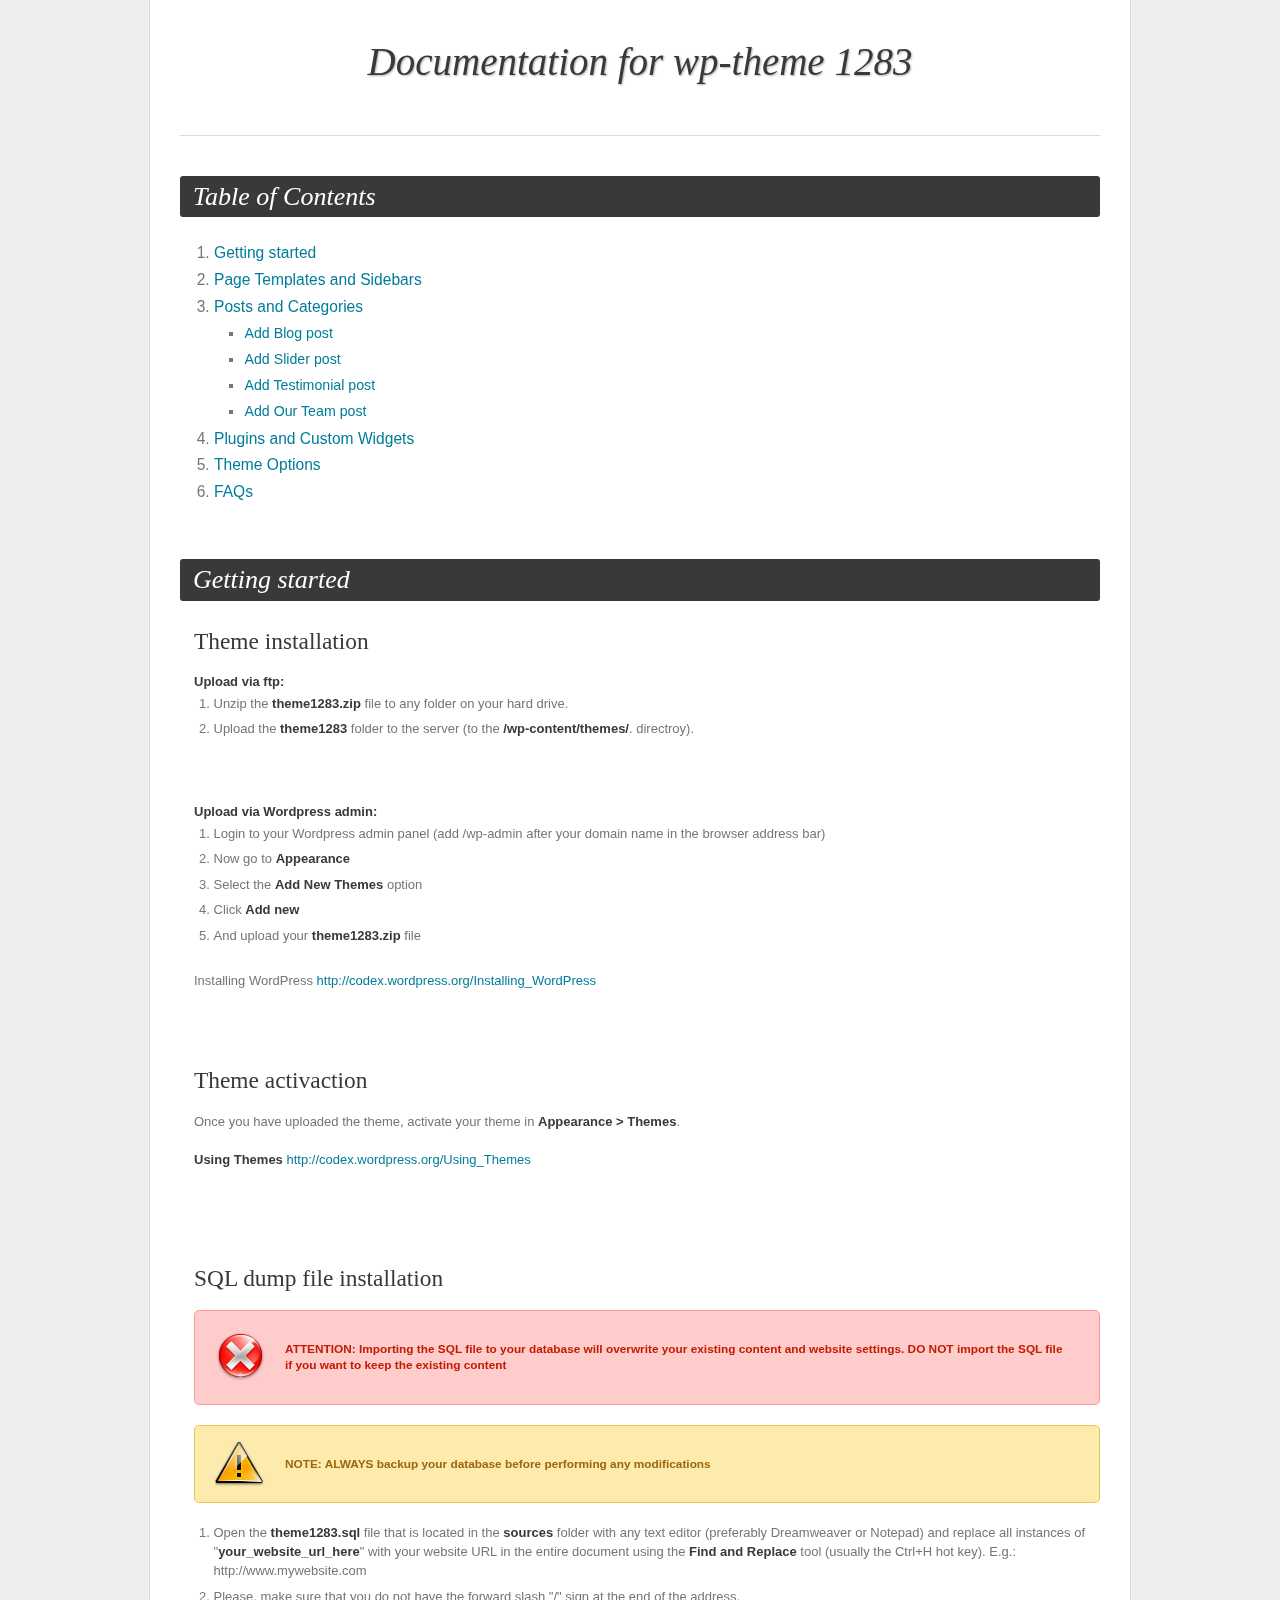
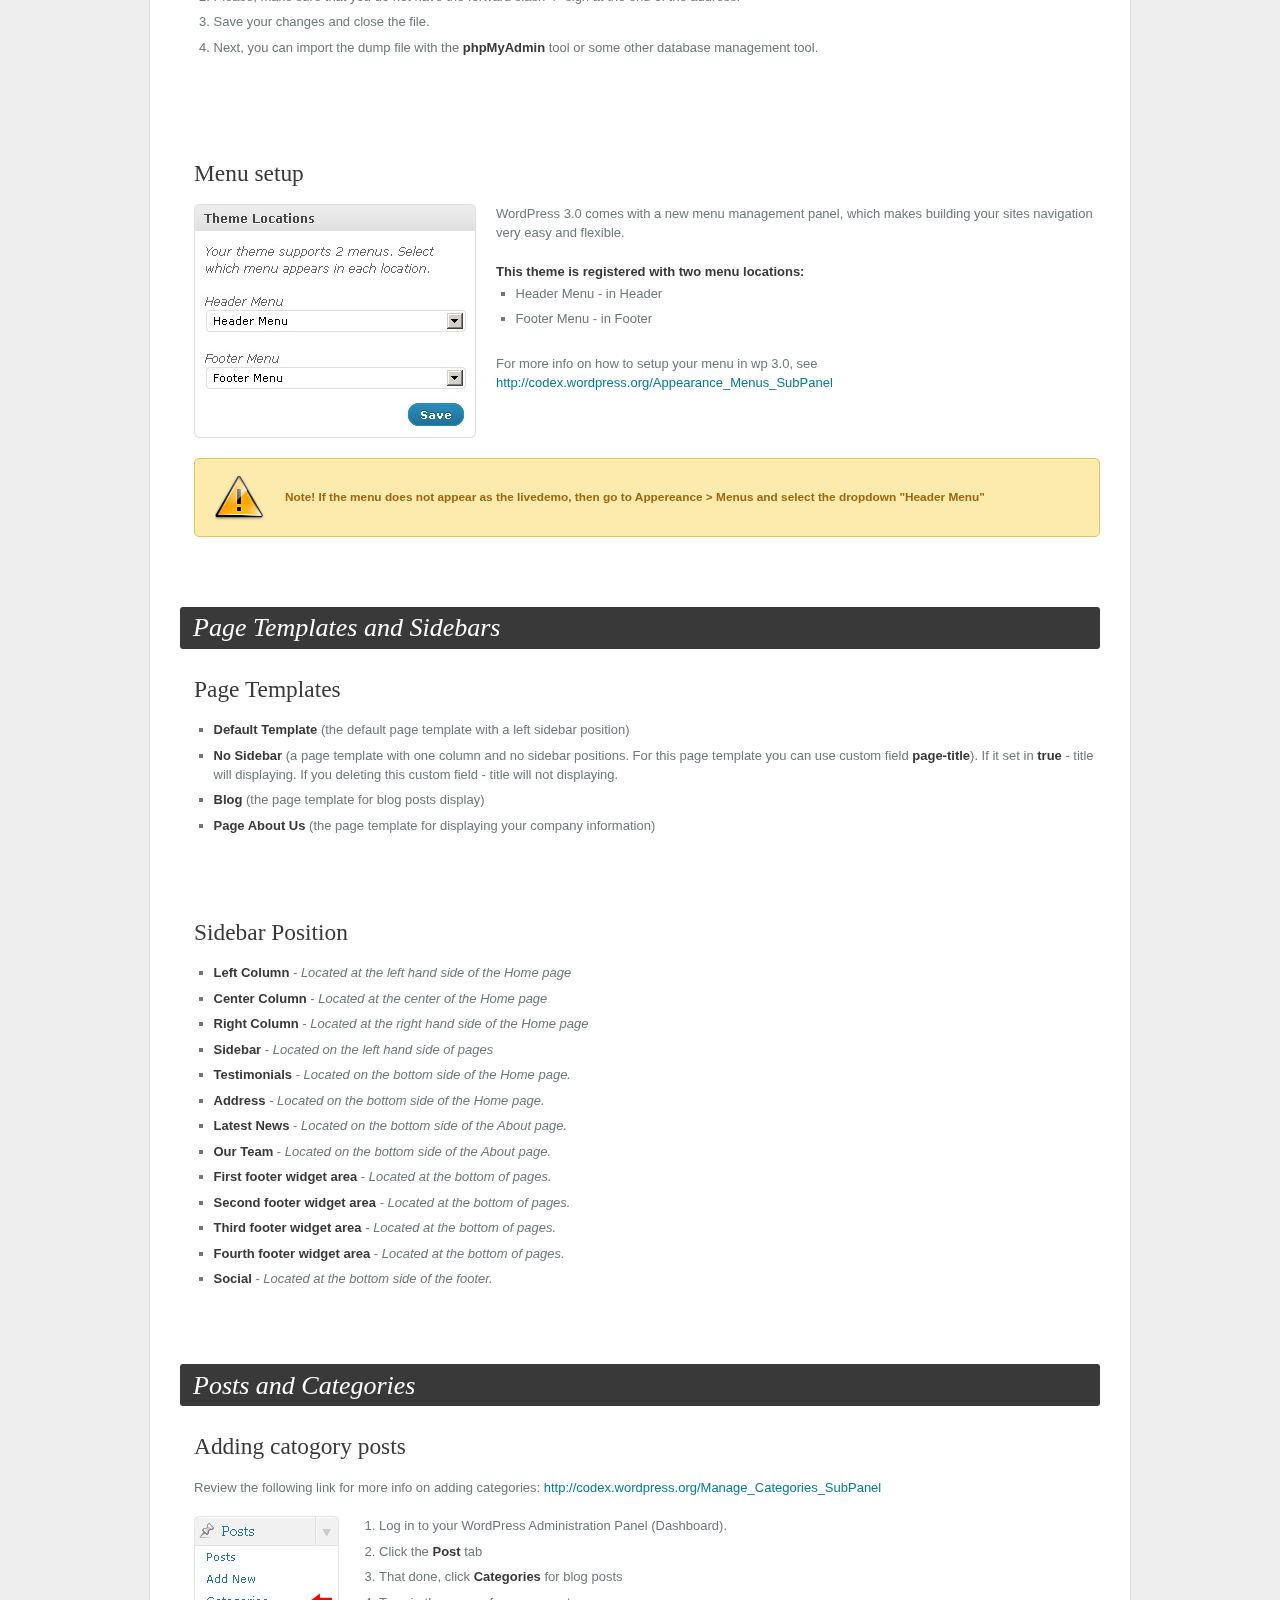
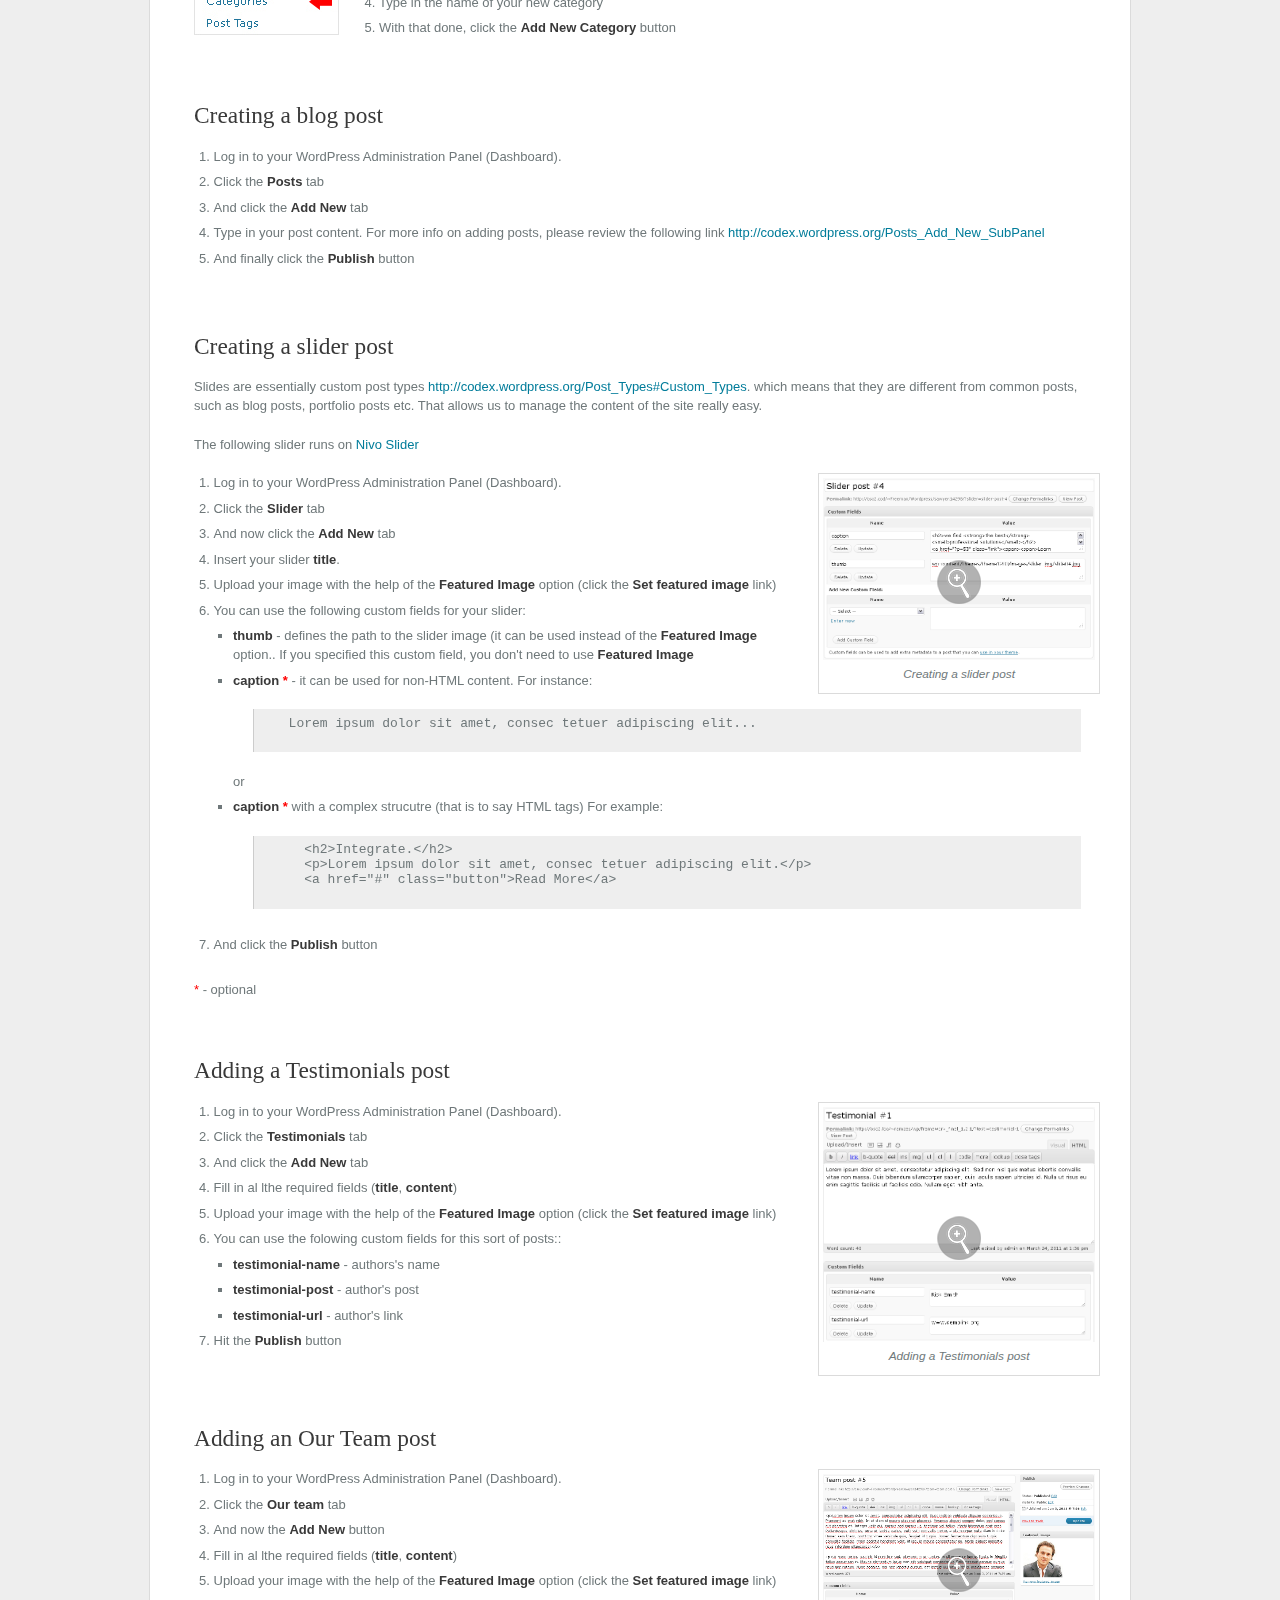
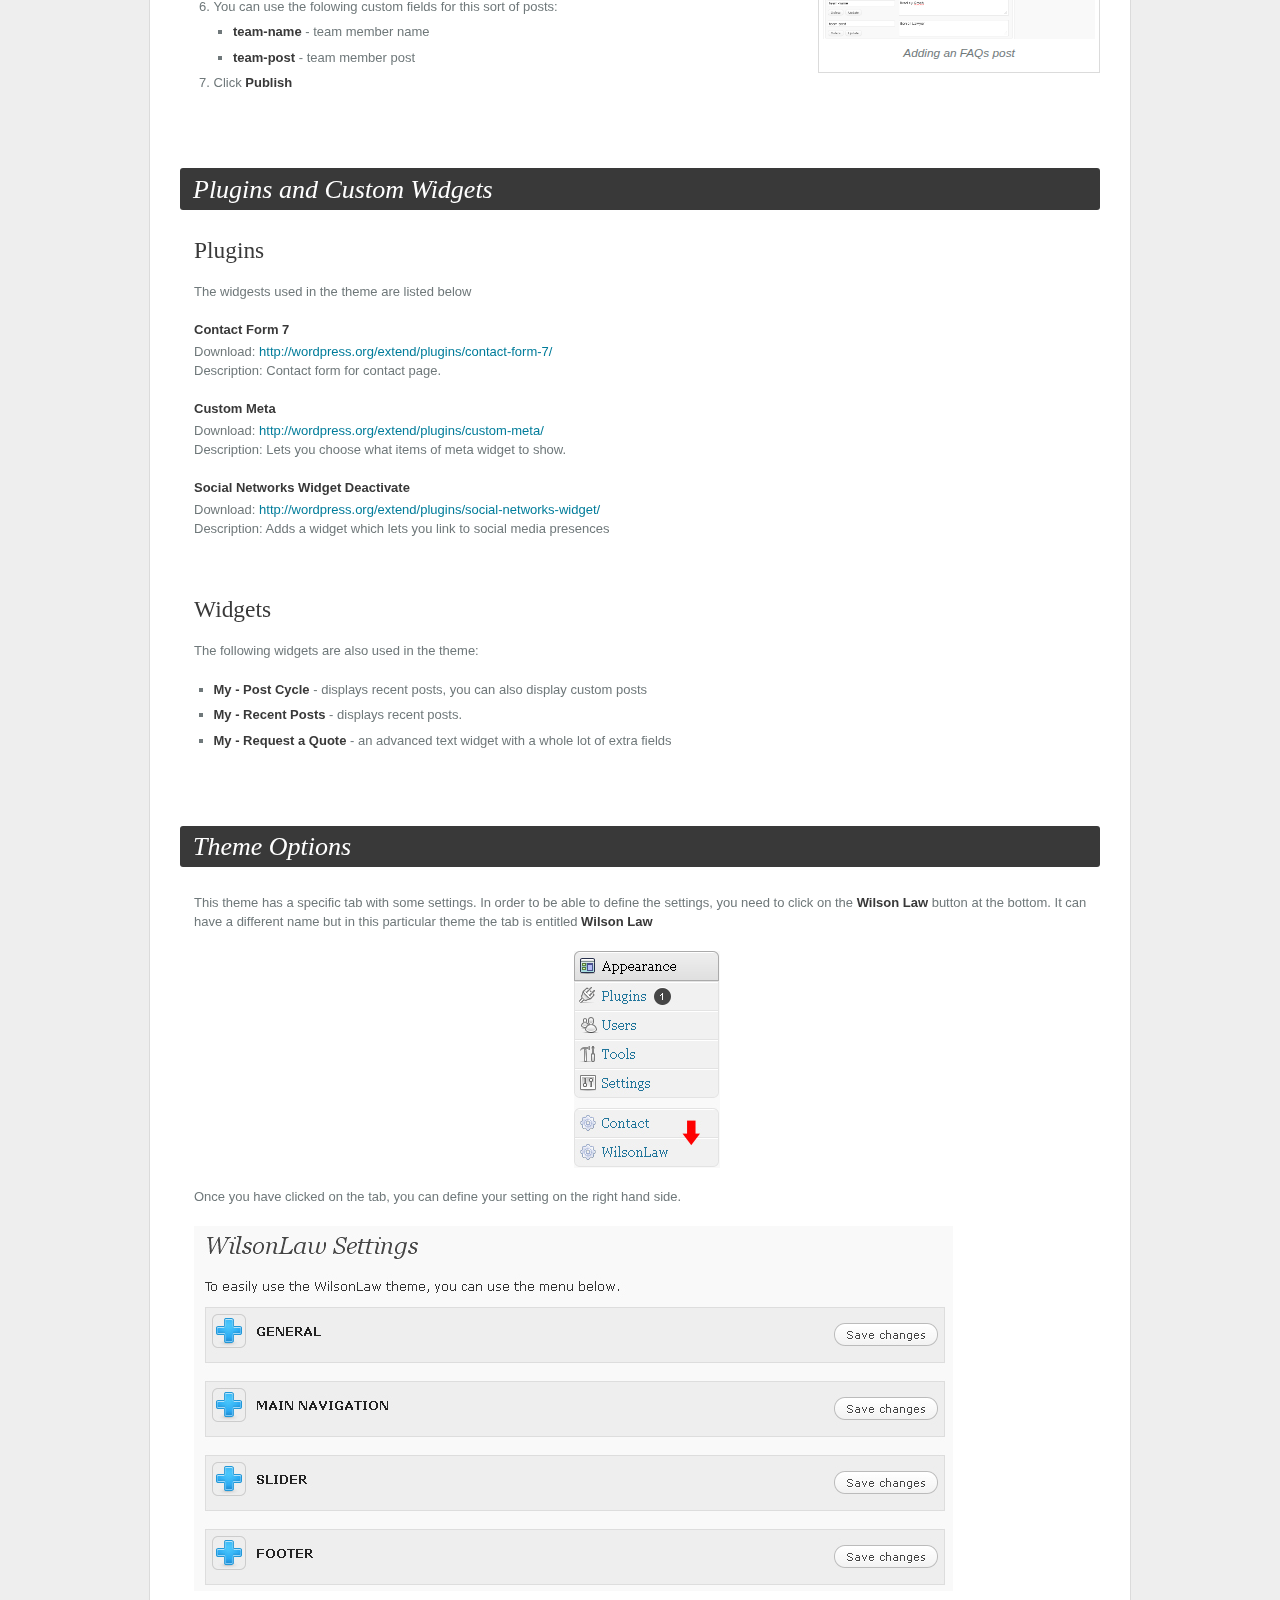
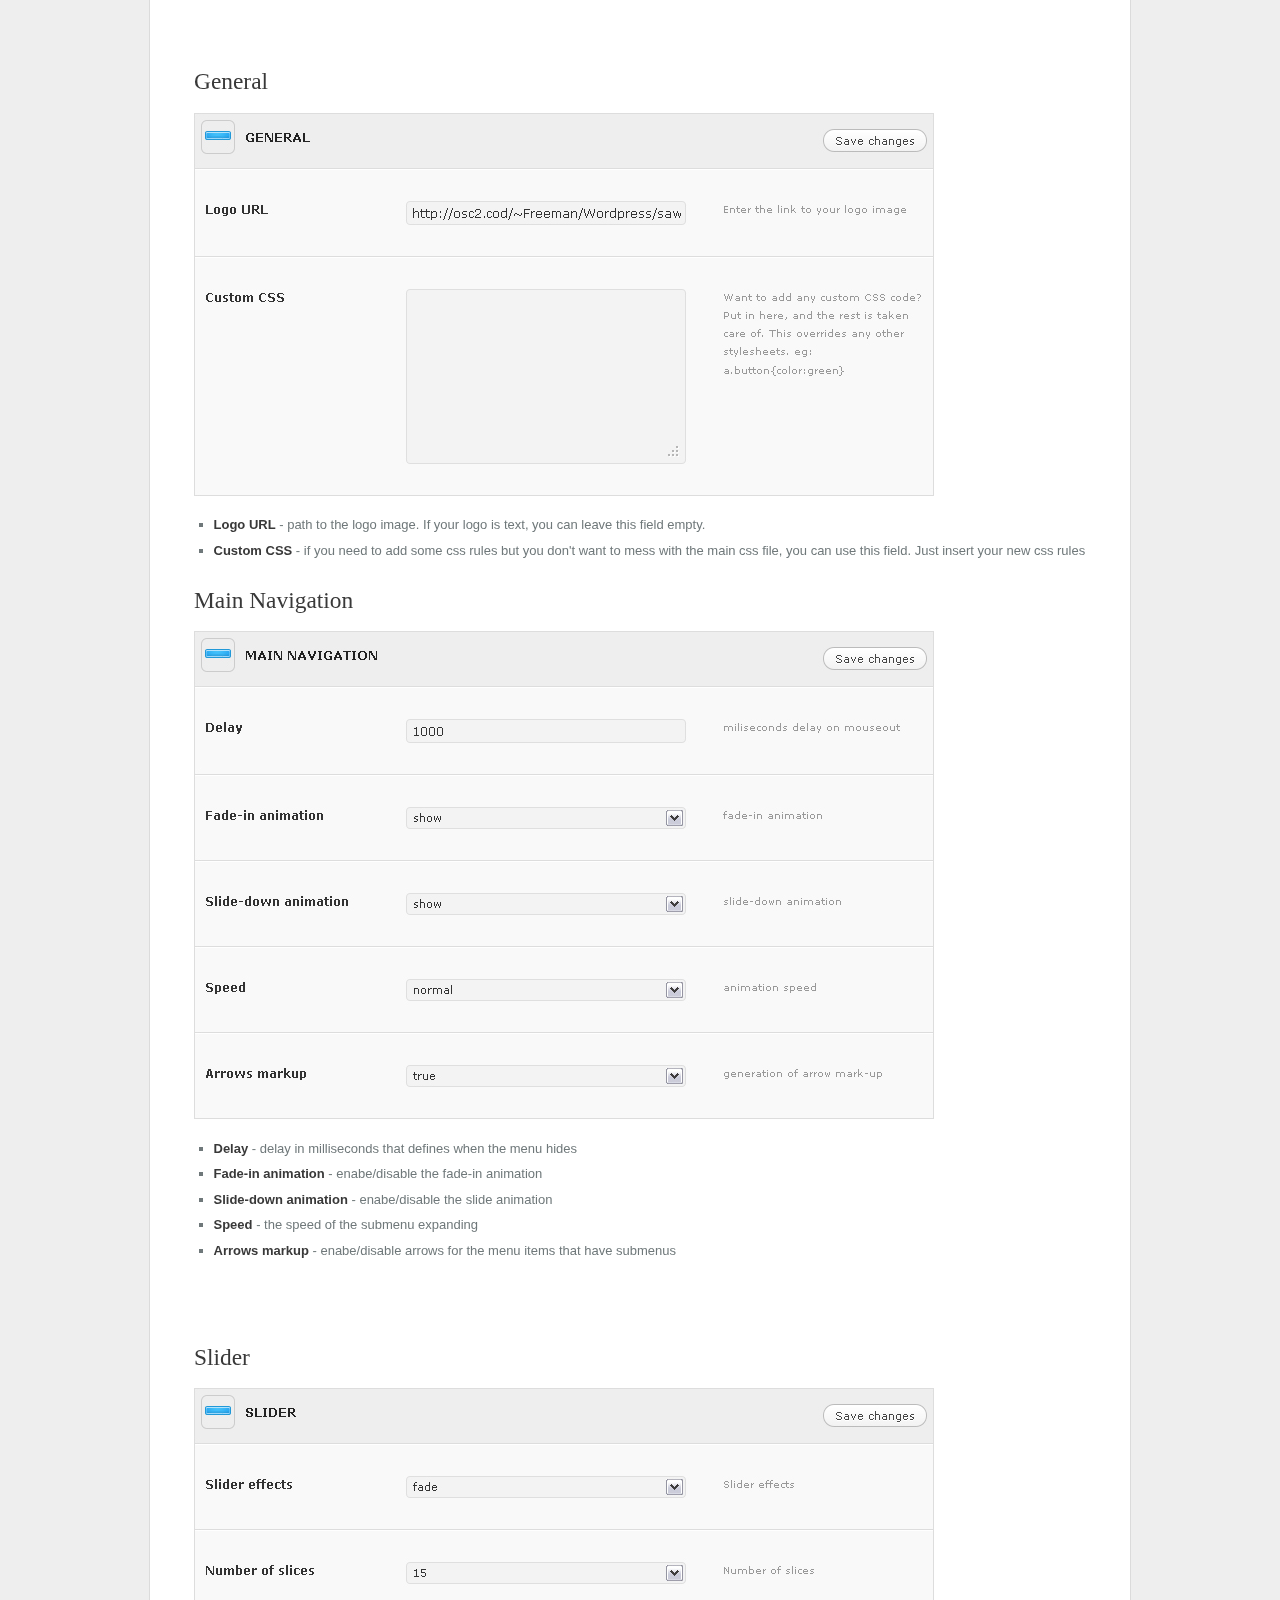
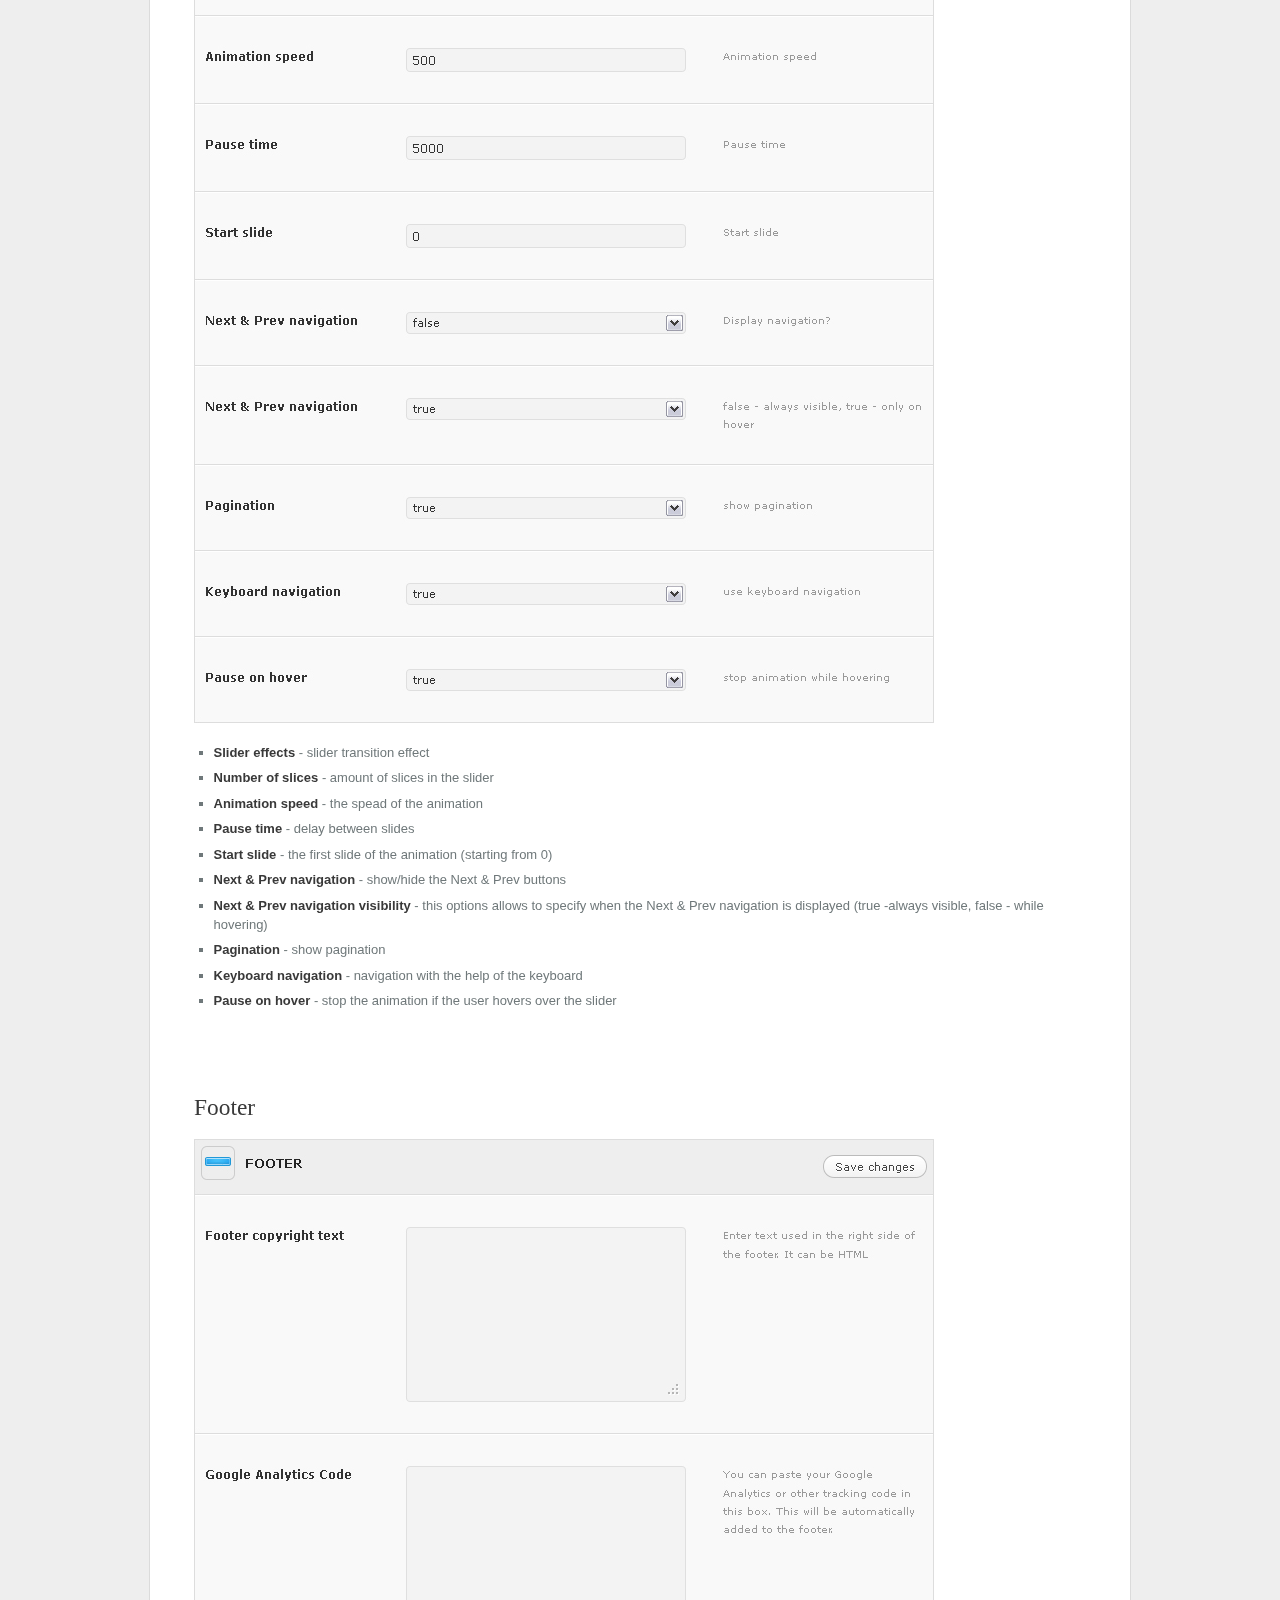
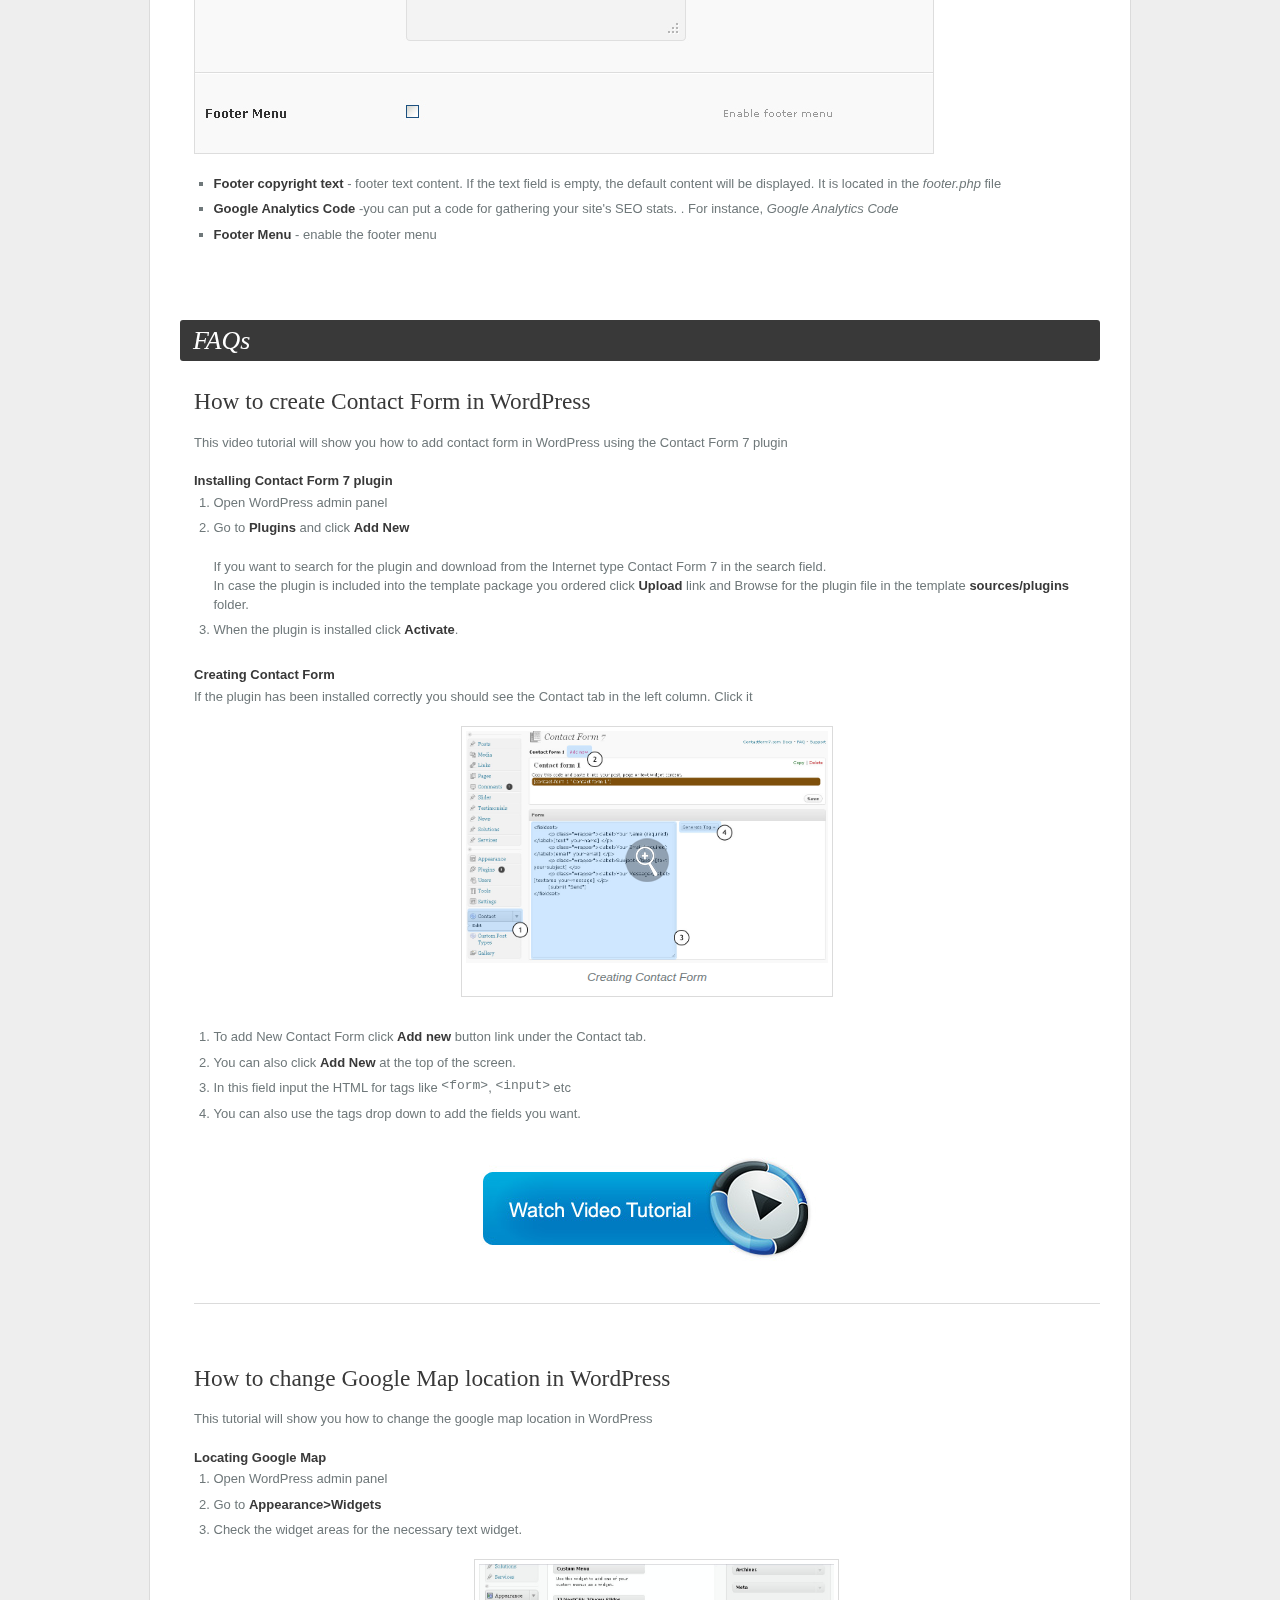
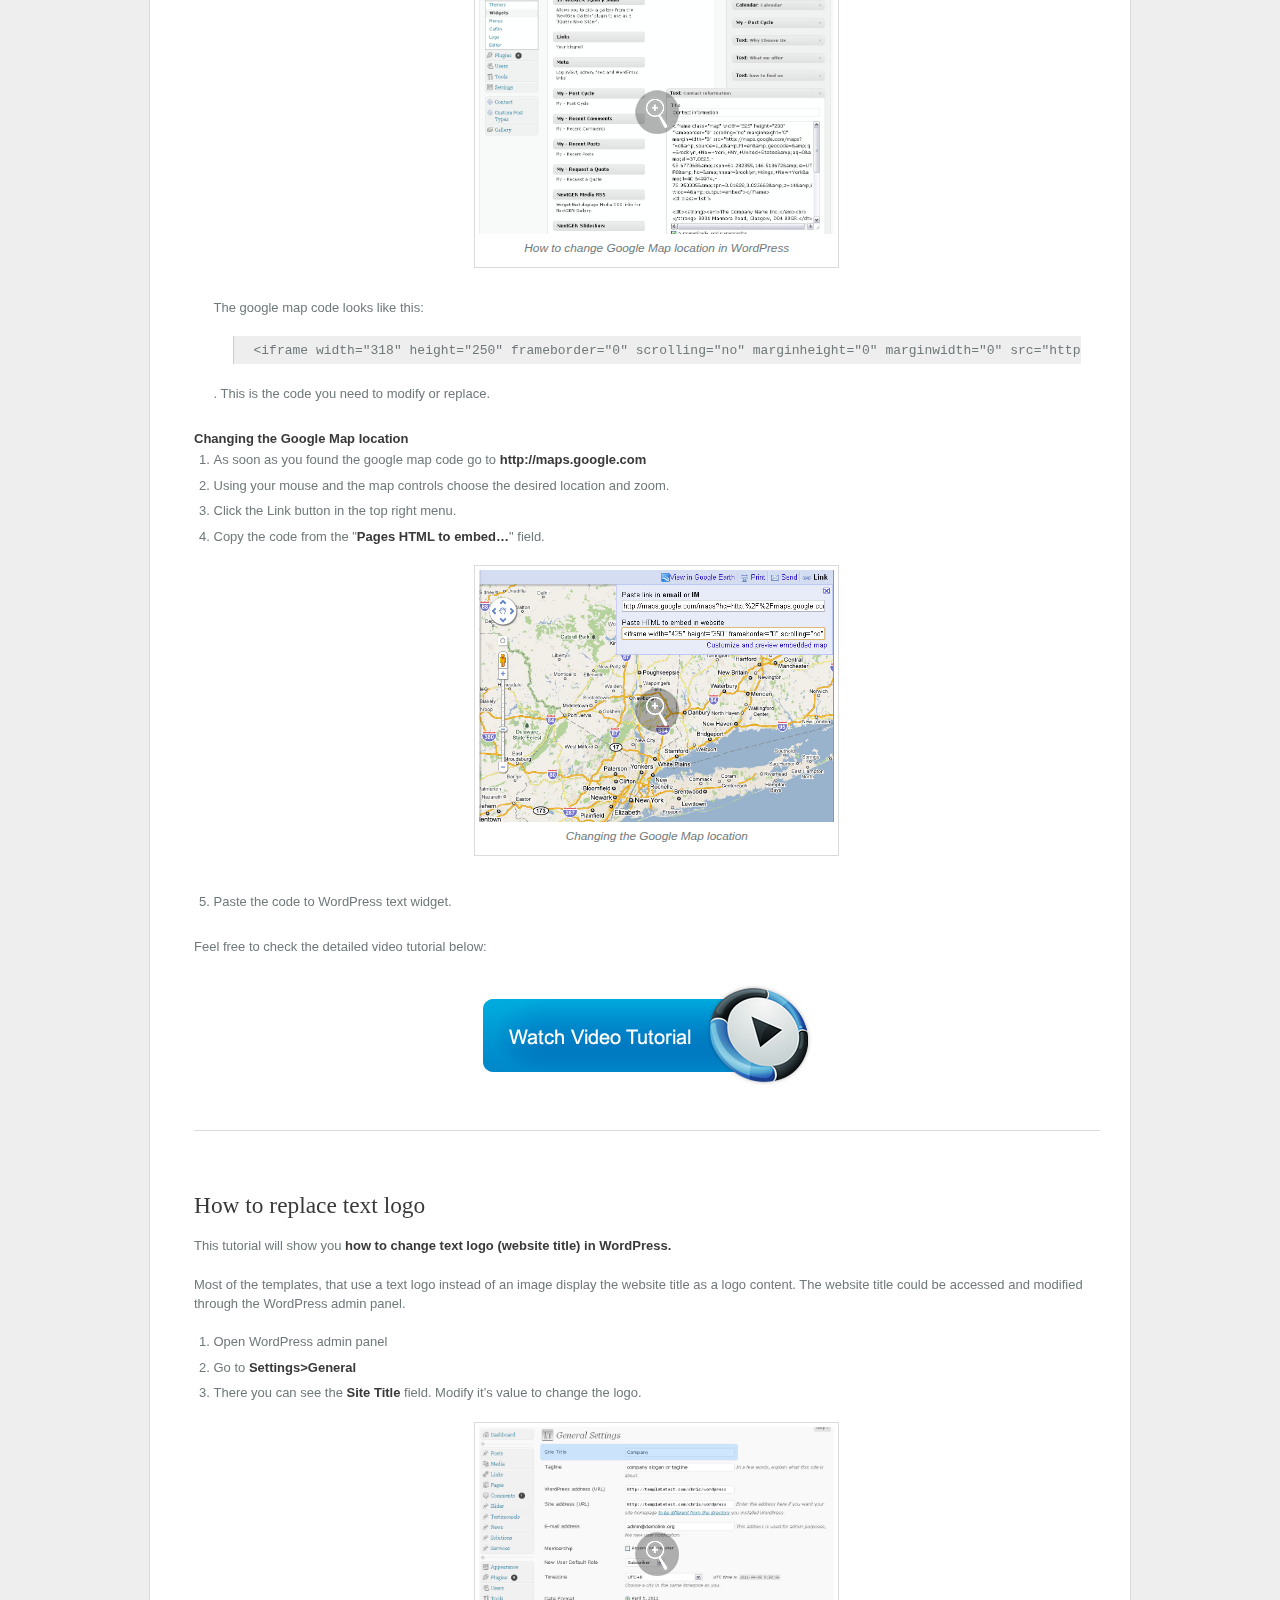
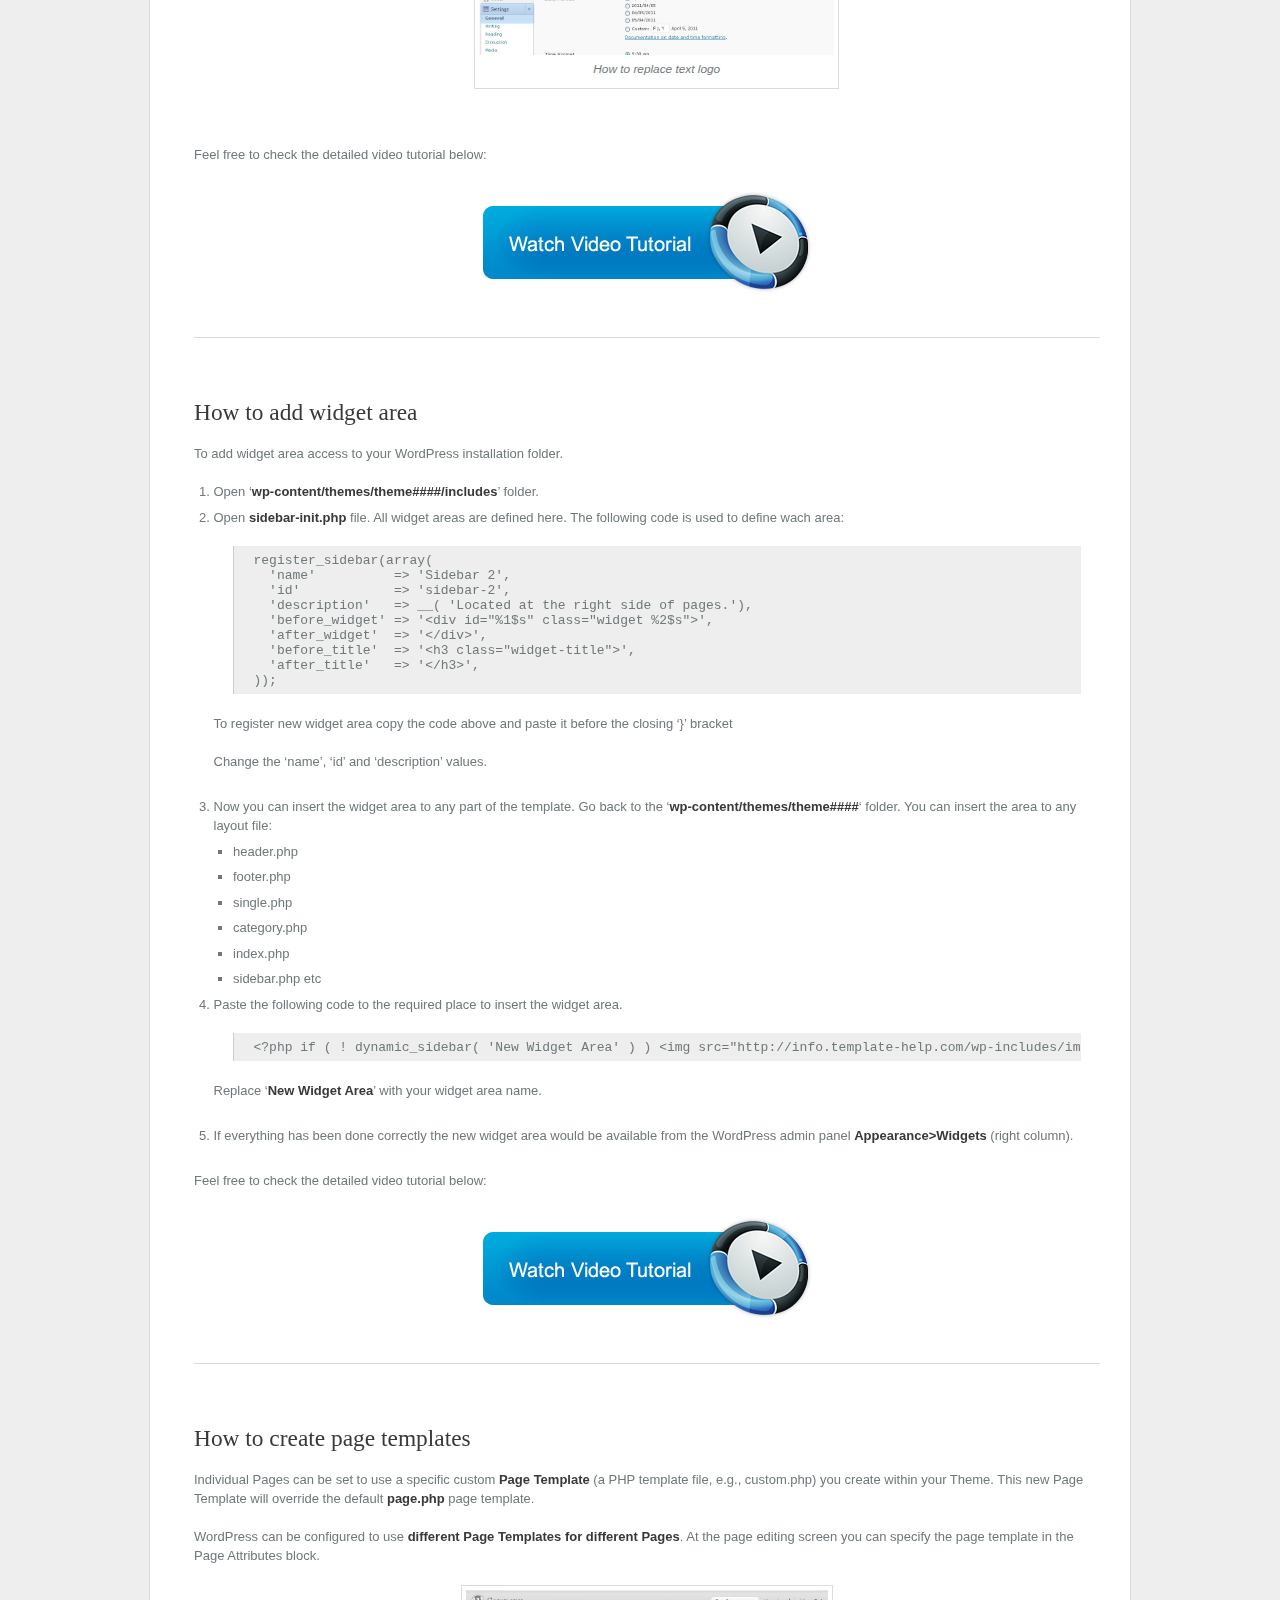
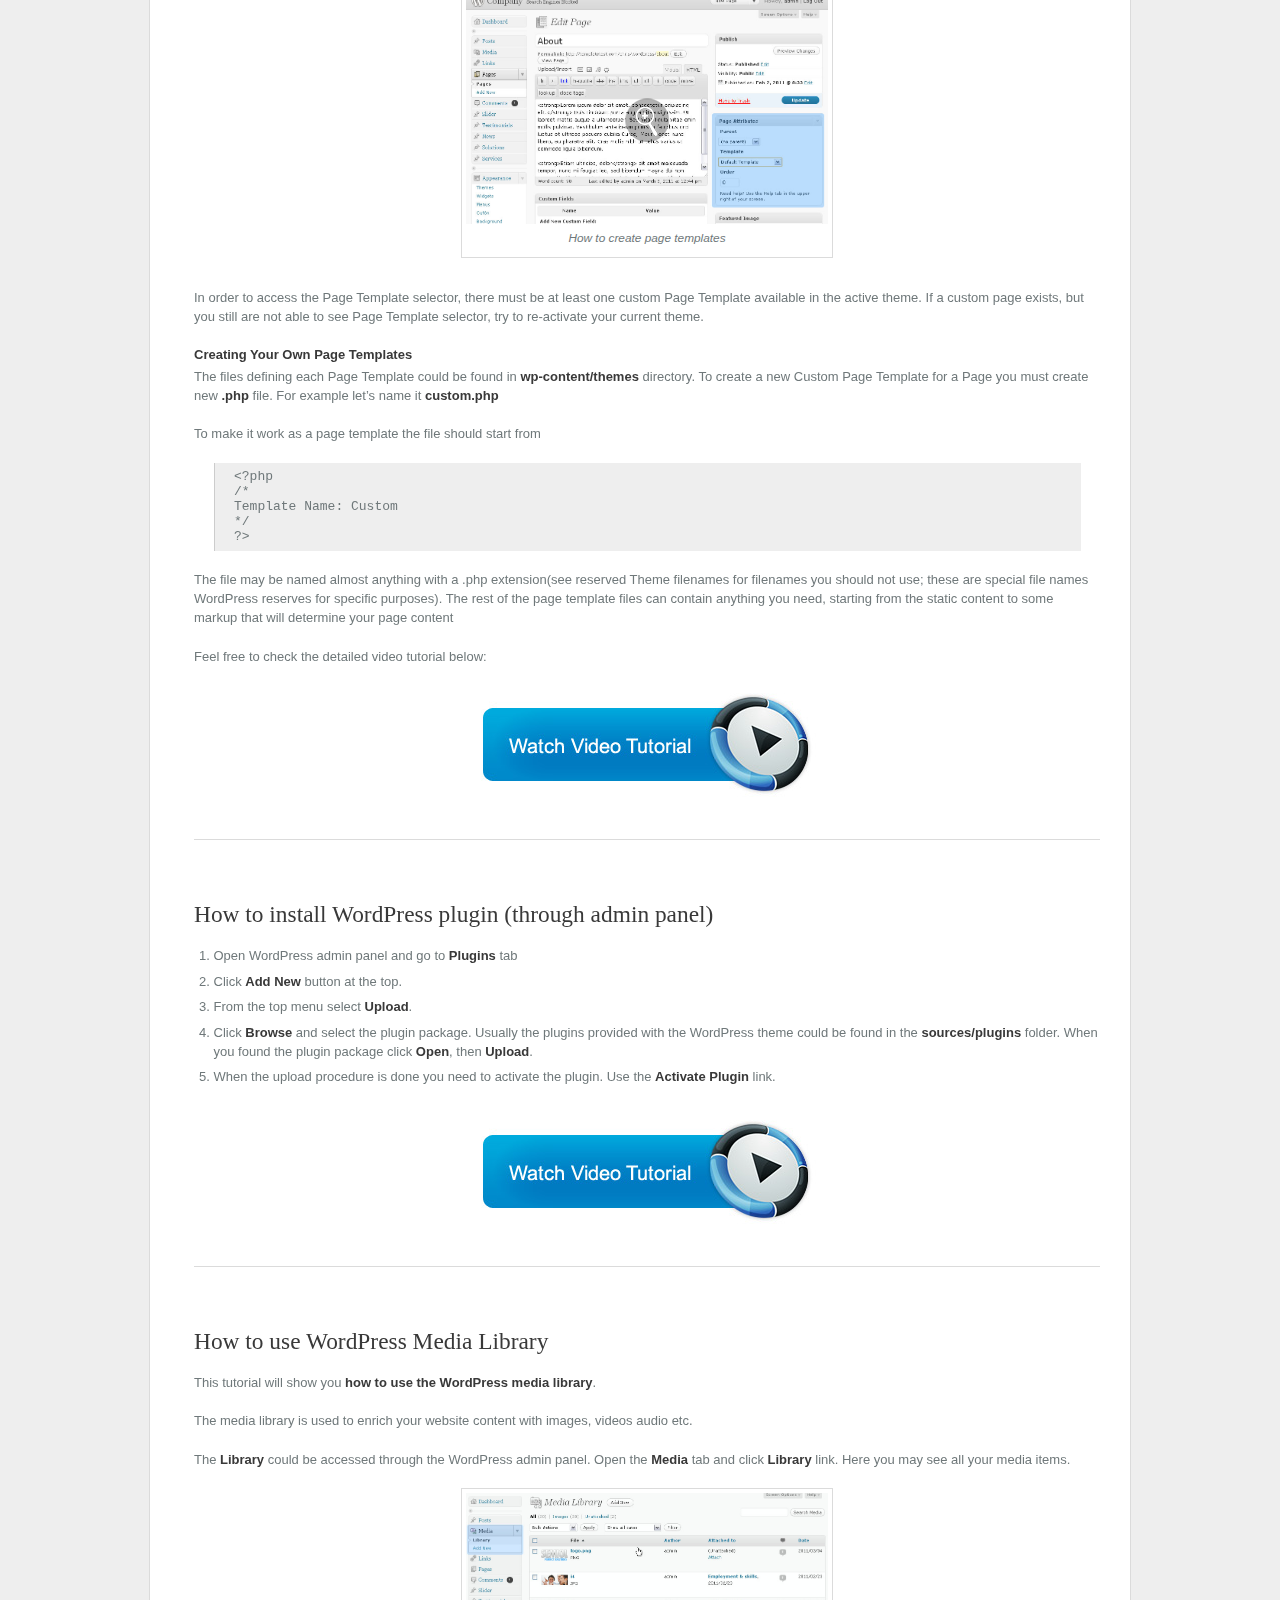
<file: community/templates/34338/sources/documentation/index.html>
<!DOCTYPE html>
<html lang="en">
<head>
  <title>Documentation</title>
  <meta charset="utf-8">
  <link rel="stylesheet" href="css/reset.css" type="text/css" media="all">
  <link rel="stylesheet" href="css/style.css" type="text/css" media="all">
  <link rel="stylesheet" href="css/fonts.css" type="text/css" media="all">
  <link rel="stylesheet" href="css/prettyPhoto.css" type="text/css" media="all">
  <script type="text/javascript" src="js/jquery-1.5.1.min.js" ></script>
  <script type="text/javascript" src="js/jquery.prettyPhoto.js" ></script>
  <script type="text/javascript">
  	$(document).ready(function(){
			// prettyphoto init
			jQuery("a[rel^='prettyPhoto']").prettyPhoto({
				animationSpeed:'slow',
				theme:'facebook',
				slideshow:false,
				autoplay_slideshow: false,
				show_title: true,
				overlay_gallery: false
			});
		});
  </script>
  <!--[if lt IE 7]>
  	<link rel="stylesheet" href="css/ie/ie6.css" type="text/css" media="screen">
    <script type="text/javascript" src="js/ie_png.js"></script>
    <script type="text/javascript">
        ie_png.fix('.png');
    </script>
  <![endif]-->
  <!--[if lt IE 9]>
  	<script type="text/javascript" src="js/html5.js"></script>
  <![endif]-->
</head>

<body>
  <div id="main">
  	<div class="inside">
    	<!-- header -->
      <header id="header">
        <div class="inside">
          <h1>Documentation for wp-theme 1283</h1>
        </div>
      </header>
      <section id="content">
        <article>
          <h2>Table of Contents</h2>
          <div class="inner">
          	<ol class="table_content">
              <li><a href="#getting_started">Getting started</a></li>
              <li><a href="#page_templates_sidebars">Page Templates and Sidebars</a></li>
              <li><a href="#posts_categories">Posts and Categories</a>
             		<ul>
                	<li><a href="#blog_post">Add Blog post</a></li>
                	<li><a href="#slider_post">Add Slider post</a></li>
                  <li><a href="#testimonial_post">Add Testimonial post</a></li>
			   <li><a href="#team_post">Add Our Team post</a></li>
                </ul>
              </li>
              <li><a href="#plugins_widgets">Plugins and Custom Widgets</a></li>
              <li><a href="#theme_options">Theme Options</a></li>
              <li><a href="#faqs">FAQs</a></li>
            </ol>
          </div>
        </article>
        
        
        <!-- Getting started begin -->
        <article>
          <h2 id="getting_started">Getting started</h2>
          <div class="inner">
          	<h3>Theme installation</h3>
          	<h4>Upload via ftp:</h4>
            <ol>
            	<li>Unzip the  <strong>theme1283.zip</strong> file to any folder on your hard drive.</li>
              <li>Upload the <strong>theme1283</strong> folder to the server (to the <strong>/wp-content/themes/</strong>. directroy).</li>
            </ol>
            
            <br /><br />
            <h4>Upload via Wordpress admin:</h4>
            <ol>
            	<li>Login to your Wordpress admin panel (add /wp-admin after your domain name in the browser address bar)</li>
              <li>Now go to  <strong>Appearance</strong></li>
              <li>Select the <strong>Add New Themes</strong> option</li>
              <li>Click  <strong>Add new</strong></li>
              <li>And upload your  <strong>theme1283.zip</strong> file</li>
            </ol>
            Installing WordPress <a href="http://codex.wordpress.org/Installing_WordPress">http://codex.wordpress.org/Installing_WordPress</a>
            
           
            
            <br /><br /><br /><br /><br />
            <h3>Theme activaction</h3>
            <p>Once you have uploaded the theme, activate your theme in <strong>Appearance > Themes</strong>.</p> 
            <strong>Using Themes</strong> <a href="http://codex.wordpress.org/Using_Themes">http://codex.wordpress.org/Using_Themes</a><br />
            
            
            
            <br /><br /><br /><br /><br />
            <h3>SQL dump file installation</h3>
            <div class="error-box">
            	ATTENTION: Importing the SQL file to your database will overwrite your existing content and website settings. DO NOT import the SQL file if you want to keep the existing content
            </div>
            <div class="notification-box">
            	NOTE: ALWAYS backup your database before performing any modifications
            </div>
            
            <ol>
            	<li>Open the <strong>theme1283.sql</strong> file that is located in the <strong>sources</strong> folder with any text editor (preferably Dreamweaver or Notepad) and replace all instances of "<strong>your_website_url_here</strong>" with your website URL in the entire document using the <strong>Find and Replace</strong> tool (usually the Ctrl+H hot key). E.g.: http://www.mywebsite.com</li> 
              <li>Please, make sure that you do not have the forward slash "/" sign at the end of the address.</li>
              <li>Save your changes and close the file.</li>
              <li>Next, you can import the dump file with the <strong>phpMyAdmin</strong> tool or some other database management tool.</li>
            </ol>
            
            
            <br /><br /><br /><br />
            <h3>Menu setup</h3>
            <div class="img-box">
            	<img src="images/menu.jpg" alt="" class="img-indent">
            	<div class="extra-wrap">
              	<p>WordPress 3.0 comes with a new menu management panel, which makes building your sites navigation very easy and flexible.</p>
                <h4>This theme is registered with two menu locations:</h4>
                <ul>
                  <li>Header Menu - in Header</li>
                  <li>Footer Menu - in Footer</li>
                </ul>
                For more info on how to setup your menu in wp 3.0, see <a href="http://codex.wordpress.org/Appearance_Menus_SubPanel">http://codex.wordpress.org/Appearance_Menus_SubPanel</a>
              </div>
            </div>
            <div class="notification-box">
            	Note! If the menu does not appear as the livedemo, then go to Appereance > Menus and select the dropdown "Header Menu"
            </div>
            
          </div>
        </article>
        <!-- Getting started end -->
        
        
        <!-- Page Templates and Sidebars begin -->
        <article>
          <h2 id="page_templates_sidebars">Page Templates and Sidebars</h2>
          <div class="inner">
          	<h3>Page Templates</h3>
            <ul>
              <li><strong>Default Template</strong> (the default page template with a left sidebar position)</li>
              <li><strong>No Sidebar</strong> (a page template with one column and no sidebar positions. For this page template you can use custom field <strong>page-title</strong>). If it set in <strong>true</strong> - title will displaying. If you deleting this custom field - title will not displaying.</li>
              <li><strong>Blog</strong> (the page template for blog posts display)</li>
              
              <li><strong>Page About Us</strong> (the page template for displaying your company information)</li>
            </ul>
            
            <br /><br /><br />
            <h3>Sidebar Position</h3>
            <ul>
              <li><strong>Left Column</strong> - <em>Located at the left hand side of the Home page</em></li>
		    <li><strong>Center Column</strong> - <em>Located at the center of the Home page</em></li>
		    <li><strong>Right Column</strong> - <em>Located at the right hand side of the Home page</em></li>
		    
              <li><strong>Sidebar</strong> - <em>Located on the left hand side of pages</em></li>
              <li><strong>Testimonials</strong> - <em>Located on the bottom side of the Home page.</em></li>
		    <li><strong>Address</strong> - <em>Located on the bottom side of the Home page.</em></li>
		    
              <li><strong>Latest News</strong> - <em>Located on the bottom side of the About page.</em></li>
		    <li><strong>Our Team</strong> - <em>Located on the bottom side of the About page.</em></li>
		    
              <li><strong>First footer widget area</strong> - <em>Located at the bottom of pages.</em></li>
		    <li><strong>Second footer widget area</strong> - <em>Located at the bottom of pages.</em></li>
		    <li><strong>Third footer widget area</strong> - <em>Located at the bottom of pages.</em></li>
		    <li><strong>Fourth footer widget area</strong> - <em>Located at the bottom of pages.</em></li>
		    
		    <li><strong>Social</strong> - <em>Located at the bottom side of the footer.</em></li>
            </ul>
          </div>
        </article>
        <!-- Page Templates and Sidebars end -->
        
        
        <!-- Posts and Categories begin -->
        <article>
          <h2 id="posts_categories">Posts and Categories</h2>
          <div class="inner">
          
          	<h3>Adding catogory posts</h3>
            <p>Review the following link for more info on adding categories: <a href="http://codex.wordpress.org/Manage_Categories_SubPanel">http://codex.wordpress.org/Manage_Categories_SubPanel</a></p>
            <div class="wrapper">
            	<img src="images/cat1.jpg" alt="" class="img-indent">
              <ol>
              	<li>Log in to your WordPress Administration Panel (Dashboard).</li>
                <li>Click the  <strong>Post</strong> tab</li>
                <li>That done, click  <strong>Categories</strong> for blog posts</li>
                <li>Type in the name of your new category</li>
                <li>With that done, click the <strong>Add New Category</strong> button</li>
              </ol>
            </div>

          	
            <br /><br />
          	<h3 id="blog_post">Creating a blog post</h3>
            <ol>
            	<li>Log in to your WordPress Administration Panel (Dashboard).</li>
              <li>Click the <strong>Posts</strong> tab</li>
              <li>And click the  <strong>Add New</strong> tab</li>
              <li>Type in your post content. For more info on adding posts,  please review the following link <a href="http://codex.wordpress.org/Posts_Add_New_SubPanel">http://codex.wordpress.org/Posts_Add_New_SubPanel</a></li>
              <li>And finally click the <strong>Publish</strong> button</li>
            </ol>
            
            
            
            <br /><br />
            <h3 id="slider_post">Creating a slider post</h3>
            <p>Slides are essentially custom post types <a href="http://codex.wordpress.org/Post_Types#Custom_Types">http://codex.wordpress.org/Post_Types#Custom_Types</a>. which means that they are different from common posts, such as blog posts, portfolio posts etc. That allows us to manage the content of the site really easy. </p>
            <p>The following slider runs on <a href="http://nivo.dev7studios.com/">Nivo Slider</a></p>
            <div class="wrapper">
            	<figure class="img-indent border right" style="width:30%; height:auto;">
              	<a href="images/slider.jpg" rel="prettyPhoto[gallery]" title="Creating a slider post"><span class="magnify"></span><img src="images/slider.jpg" alt="" style="width:100%; height:auto"></a><br />
            	  <figcaption>Creating a slider post</figcaption>
            	</figure>
              <ol>
                <li>Log in to your WordPress Administration Panel (Dashboard).</li>
                <li>Click the  <strong>Slider</strong> tab</li>
                <li>And now click the <strong>Add New</strong> tab</li>
                <li>Insert your slider <strong>title</strong>.</li>
                <li>Upload your image with the help of the  <strong>Featured Image </strong>option (click the <strong>Set featured image</strong> link)</li>
                <li>You can use the following custom fields for your slider<em></em>:
                  <ul>
                    <li><strong>thumb</strong> - defines the path to the slider image (it can be used instead of the  <strong>Featured Image</strong> option.. If you specified this custom field, you don't need to use <strong>Featured Image</strong></li>
                    <li><strong>caption <span class="warning">*</span></strong> - it can be used for non-HTML content. For instance:
                      <pre>
  Lorem ipsum dolor sit amet, consec tetuer adipiscing elit...
  </pre>
                    
                    or</li>
                    <li><strong>caption <span class="warning">*</span></strong> with a complex strucutre (that is to say HTML tags) For example:
                      <pre>
    &lt;h2&gt;Integrate.&lt;/h2&gt;
    &lt;p&gt;Lorem ipsum dolor sit amet, consec tetuer adipiscing elit.&lt;/p&gt;
    &lt;a href="#" class="button"&gt;Read More&lt;/a&gt;
  </pre>
                    </li>
                  </ul>
                </li>
                <li>And click the <strong>Publish</strong> button</li>
              </ol>
              <p><span class="warning">*</span> - optional</p>
            </div>
            
   
            
            
            <br /><br />
            <h3 id="testimonial_post">Adding a Testimonials post</h3>
            <div class="wrapper">
              <figure class="img-indent border right" style="width:30%; height:auto;">
              	<a href="images/testi.jpg" rel="prettyPhoto[gallery]" title="Adding a Testimonials post"><span class="magnify"></span><img src="images/testi.jpg" alt="" style="width:100%; height:auto"></a><br />
            	  <figcaption>Adding a Testimonials post</figcaption>
            	</figure>
              <ol>
                <li>Log in to your WordPress Administration Panel (Dashboard).</li>
                <li>Click the <strong>Testimonials</strong> tab</li>
                <li>And click the <strong>Add New</strong> tab</li>
                <li>Fill in al lthe required fields (<strong>title</strong>, <strong>content</strong>)</li>
                
                <li>Upload your image with the help of the <strong>Featured Image </strong>option (click the <strong>Set featured image </strong>link)</li>
                
                <li>You can use the folowing custom fields for this sort of posts::
                  <ul>
                    <li><strong>testimonial-name</strong> - authors's name</li>
				<li><strong>testimonial-post</strong> - author's post</li>
                    <li><strong>testimonial-url</strong> - author's link</li>
                  </ul>
                </li>
                <li>Hit the  <strong>Publish</strong> button</li>
              </ol>
            </div>
            
            
            <br /><br />
            <h3 id="team_post">Adding an Our Team post</h3>
            <div class="wrapper">
              <figure class="img-indent border right" style="width:30%; height:auto;">
              	<a href="images/team.jpg" rel="prettyPhoto[gallery]" title="Adding an Our Team post"><span class="magnify"></span><img src="images/team.jpg" alt="" style="width:100%; height:auto"></a><br />
            	  <figcaption>Adding an FAQs post</figcaption>
            	</figure>
              <ol>
                <li>Log in to your WordPress Administration Panel (Dashboard).</li>
                <li>Click the <strong>Our team</strong> tab</li>
                <li>And now the <strong>Add New</strong> button</li>
                <li>Fill in al lthe required fields (<strong>title</strong>, <strong>content</strong>)</li>
			 <li>Upload your image with the help of the  <strong>Featured Image </strong>option (click the <strong>Set featured image</strong> link)</li>
			 <li>You can use the folowing custom fields for this sort of posts:
			 	<ul>
					<li><strong>team-name</strong> - team member name</li>
					<li><strong>team-post</strong> - team member post</li>
				   </ul>
			 </li>
                <li>Click <strong>Publish</strong></li>
              </ol>
            </div>
          </div>
        </article>
        <!-- Posts and Categories end -->
        
        
        
        
        
        
        <!-- Plugins and Widgets begin -->
        <article>
          <h2 id="plugins_widgets">Plugins and Custom Widgets</h2>
          <div class="inner">
          	<h3>Plugins</h3>
          	<p>The widgests used in the theme are listed below</p>
            <h4>Contact Form 7</h4>
            <p>Download: <a href="http://wordpress.org/extend/plugins/contact-form-7/">http://wordpress.org/extend/plugins/contact-form-7/</a><br />
            Description: Contact form for contact page.</p>
		  <h4>Custom Meta</h4>
		  <p>Download: <a href="http://wordpress.org/extend/plugins/custom-meta/">http://wordpress.org/extend/plugins/custom-meta/</a><br>
Description: Lets you choose what items of meta widget to show.</p>
<h4>Social Networks Widget Deactivate</h4>
<p>Download: <a href="http://wordpress.org/extend/plugins/social-networks-widget/">http://wordpress.org/extend/plugins/social-networks-widget/</a><br>
Description: Adds a widget which lets you link to social media presences</p>
          
            
            <br /><br />
            <h3>Widgets</h3>
            <p>The following widgets are also used in the theme:</p>
            <ul>
              <li><strong>My - Post Cycle</strong> - displays recent posts, you can also display custom posts</li>
              <li><strong>My - Recent Posts</strong> - displays recent posts.</li>
              <li><strong>My - Request a Quote</strong> - an advanced text widget with a whole lot of extra fields </li>
            </ul>
            
          </div>
        </article>
        <!-- Plugins and Widgets end -->
        
        
        <!-- Theme Options begin -->
        <article>
          <h2 id="theme_options">Theme Options</h2>
          <div class="inner">
          	<p>This theme has a specific tab with some settings. In order to be able to define the settings, you need to click on the <strong>Wilson Law</strong> button at the bottom. It can have a different name but in this particular theme the tab is entitled <strong>Wilson Law</strong>            </p>
          	<p class="aligncenter">
            	<img src="images/theme-options.jpg" alt="">
            </p>
            <p>Once you have clicked on the tab, you can define your setting on the right hand side.            </p>
            <p><img src="images/theme-options-panels.jpg" alt=""></p>
            
            
            <br /><br /><br />
            <h3>General</h3>
            <p><img src="images/theme-options-general.jpg" alt=""></p>
            <ul>
            	<li><strong>Logo URL</strong> - path to the logo image. If your logo is text, you can leave this field empty.</li>
              <li><strong>Custom CSS</strong> - if you need to add some css rules but you don't want to mess with the main css file, you can use this field. Just insert your new css rules</li>
            </ul>
            <h3>Main Navigation</h3>
            <p><img src="images/theme-options-nav.jpg" alt=""></p>
            <ul>
            	<li><strong>Delay</strong> - delay in milliseconds that defines when the menu hides</li>
              <li><strong>Fade-in animation</strong> - enabe/disable the fade-in animation</li>
              <li><strong>Slide-down animation</strong> - enabe/disable the slide animation</li>
              <li><strong>Speed</strong> - the speed of the submenu expanding</li>
              <li><strong>Arrows markup</strong> - enabe/disable  arrows for the menu items that have submenus</li>
            </ul>
            
            
            <br /><br /><br />
            <h3>Slider</h3>
            <p><img src="images/theme-options-slider.jpg" alt=""></p>
            <ul>
              <li><strong>Slider effects</strong> - slider transition effect</li>
              <li><strong>Number of slices</strong> - amount of slices in the slider</li>
              <li><strong>Animation speed</strong> - the spead of the animation</li>
              <li><strong>Pause time</strong> - delay between slides</li>
              <li><strong>Start slide</strong> - the first slide of the animation  (starting from 0)</li>
              <li><strong>Next &amp; Prev	navigation</strong> - show/hide the Next &amp; Prev buttons</li>
              <li><strong>Next &amp; Prev	navigation visibility</strong> - this options allows to specify when the Next &amp; Prev navigation is displayed (true -always visible, false - while hovering)</li>
              <li><strong>Pagination</strong> - show pagination</li>
              <li><strong>Keyboard navigation</strong> - navigation with the help of the keyboard</li>
              <li><strong>Pause on hover</strong> - stop the animation if the user hovers over the slider</li>
            </ul>
            
            
            <br /><br /><br />
            <h3>Footer</h3>
            <p><img src="images/theme-options-footer.jpg" alt=""></p>
            <ul>
            	<li><strong>Footer copyright text</strong> - footer text content. If the text field is empty, the default content will be displayed. It is located in the <em>footer.php</em> file</li>
              <li><strong>Google Analytics Code</strong> -you can put a code for gathering your site's SEO stats. . For instance, <em>Google Analytics Code</em></li>
              <li><strong>Footer Menu</strong> - enable the footer menu</li>
            </ul>
          </div>
        </article>
        <!-- Theme Options end -->
        
        
        <!-- FAQs begin -->
        <article>
          <h2 id="faqs">FAQs</h2>
          <div class="inner">
          	<h3>How to create Contact Form in WordPress </h3>
            <p>This video tutorial will show you how to add contact form in WordPress using the Contact Form 7 plugin</p>
            <h4>Installing Contact Form 7 plugin</h4>
            <ol>
            	<li>Open WordPress admin panel</li>
              <li><p>Go to <strong>Plugins</strong> and click <strong>Add New</strong></p>
              	If you want to search for the plugin and download from the Internet type Contact Form 7 in the search field.<br />
                In case the plugin is included into the template package you ordered click <strong>Upload</strong> link and Browse for the plugin file in the template <strong>sources/plugins</strong> folder.
              </li>
              <li>When the plugin is installed click <strong>Activate</strong>.</li>
            </ol>
            
            
            <h4>Creating Contact Form</h4>
            <p>If the plugin has been installed correctly you should see the Contact tab in the left column. Click it</p>
            <div class="img-indent border center" style="width:40%; height:auto;">
              <a href="images/wp-form-1.jpg" rel="prettyPhoto[gallery]" title="Creating Contact Form"><span class="magnify"></span><img src="images/wp-form-1.jpg" alt="" style="width:100%; height:auto"></a><br />
              <figcaption>Creating Contact Form</figcaption>
            </div>
            <ol>
            	<li>To add New Contact Form click <strong>Add new</strong> button link under the Contact tab. </li>
              <li>You can also click <strong>Add New</strong> at the top of the screen.</li>
              <li>In this field input the HTML for tags like <code>&lt;form&gt;</code>, <code>&lt;input&gt;</code> etc</li>
              <li>You can also use the tags drop down to add the fields you want.</li>
            </ol>
            
            <div class="aligncenter">
              <a href="http://info.template-help.com/files/wordpress/How-to-create-contact-form.swf?width=1000&amp;height=740" rel="prettyPhoto" title=""><img src="images/video.jpg" /></a>
            </div>
            
            <div class="hr big"></div>
            <h3>How to change Google Map location in WordPress</h3>
            <p>This tutorial will show you how to change the google map location in WordPress</p>
            <h4>Locating Google Map</h4>
            <ol>
            	<li>Open WordPress admin panel</li>
              <li>Go to <strong>Appearance>Widgets</strong></li>
              <li><p>Check the widget areas for the necessary text widget.</p>
              	<div class="img-indent border center" style="width:40%; height:auto;">
                  <a href="images/wp-google-map-1.jpg" rel="prettyPhoto[gallery]" title="How to change Google Map location in WordPress"><span class="magnify"></span><img src="images/wp-google-map-1.jpg" alt="" style="width:100%; height:auto"></a><br />
                  <figcaption>How to change Google Map location in WordPress</figcaption>
                </div>
                The google map code looks like this:
<pre>&lt;iframe width="318" height="250" frameborder="0" scrolling="no" marginheight="0" marginwidth="0" src="http://maps.google.com/maps?f=q&amp;source=s_q&amp;hl=en&amp;geocode=&amp;q=Brooklyn,+NY,+USA&amp;aq=0&amp;sll=37.0625,-95.677068&amp;sspn=47.704107,79.013672&amp;ie=UTF8&amp;hq=&amp;hnear=Brooklyn,+Kings,+New+York&amp;ll=40.649974,-73.949919&amp;spn=0.01628,0.028238&amp;z=14&amp;iwloc=A&amp;output=embed"&gt;&lt;/iframe&gt;</pre>.
								This is the code you need to modify or replace. 
              </li>
            </ol>
            <h4>Changing the Google Map location</h4>
            <ol>
            	<li>As soon as you found the google map code go to <strong>http://maps.google.com</strong></li>
              <li>Using your mouse and the map controls choose the desired location and zoom. </li>
              <li>Click the Link button in the top right menu.</li>
              <li><p>Copy the code from the "<strong>Pages HTML to embed…</strong>" field.</p>
              	<div class="img-indent border center" style="width:40%; height:auto;">
                  <a href="images/wp-google-map-2.jpg" rel="prettyPhoto[gallery]" title="How to change Google Map location in WordPress"><span class="magnify"></span><img src="images/wp-google-map-2.jpg" alt="" style="width:100%; height:auto"></a><br />
                  <figcaption>Changing the Google Map location</figcaption>
                </div>
              </li>
              <li>Paste the code to WordPress text widget.</li>
            </ol>
            <p>Feel free to check the detailed video tutorial below:</p>
            <div class="aligncenter">
              <a href="http://info.template-help.com/files/wordpress/How-to-change-google-map.swf?width=1000&amp;height=789" rel="prettyPhoto" title=""><img src="images/video.jpg" /></a>
            </div>
            
            <div class="hr big"></div>
            <h3>How to replace text logo</h3>
            <p>This tutorial will show you <strong>how to change text logo (website title) in WordPress.</strong></p>
            <p>Most of the templates, that use a text logo instead of an image display the website title as a logo content. The website title could be accessed and modified through the WordPress admin panel.</p>
            <ol>
            	<li>Open WordPress admin panel</li>
              <li>Go to <strong>Settings>General</strong></li>
              <li><p>There you can see the <strong>Site Title</strong> field. Modify it’s value to change the logo.</p>
              	<div class="img-indent border center" style="width:40%; height:auto;">
                  <a href="images/wp-website-title-1.jpg" rel="prettyPhoto[gallery]" title="How to replace text logo"><span class="magnify"></span><img src="images/wp-website-title-1.jpg" alt="" style="width:100%; height:auto"></a><br />
                  <figcaption>How to replace text logo </figcaption>
                </div>
              </li>
            </ol>
            <p>Feel free to check the detailed video tutorial below:</p>
            <div class="aligncenter">
              <a href="http://info.template-help.com/files/wordpress/How-to-change-text-logo.swf?width=1000&amp;height=789" rel="prettyPhoto" title=""><img src="images/video.jpg" /></a>
            </div>

            
            
            <div class="hr big"></div>
            <h3>How to add widget area</h3>
            <p>To add widget area access to your WordPress installation folder. </p>
            <ol>
            	<li>Open ‘<strong>wp-content/themes/theme####/includes</strong>’ folder. </li>
              <li>
              	<p>Open <strong>sidebar-init.php</strong> file. All widget areas are defined here. The following code is used to define wach area:</p>
<pre>
register_sidebar(array(
  'name'          =&gt; 'Sidebar 2',
  'id'            =&gt; 'sidebar-2',
  'description'   =&gt; __( 'Located at the right side of pages.'),
  'before_widget' =&gt; '&lt;div id="%1$s" class="widget %2$s"&gt;',
  'after_widget'  =&gt; '&lt;/div&gt;',
  'before_title'  =&gt; '&lt;h3 class="widget-title"&gt;',
  'after_title'   =&gt; '&lt;/h3&gt;',
));
</pre>
<p>To register new widget area copy the code above and paste it before the closing ‘}’ bracket</p>
<p>Change the ‘name’, ‘id’ and ‘description’ values.</p>
              </li>
              <li>Now you can insert the widget area to any part of the template. Go back to the ‘<strong>wp-content/themes/theme####</strong>‘ folder. You can insert the area to any layout file:
                <ul>
                  <li>header.php</li>
                  <li>footer.php</li>
                  <li>single.php</li>
                  <li>category.php</li>
                  <li>index.php</li>
                  <li>sidebar.php etc</li>
                </ul>
              </li>
              <li>Paste the following code to the required place to insert the widget area.
              	<pre>&lt;?php if ( ! dynamic_sidebar( 'New Widget Area' ) ) &lt;img src="http://info.template-help.com/wp-includes/images/smilies/icon_confused.gif" alt=":?" class="wp-smiley"&gt; &gt;&lt;!-- Wigitized Area --&gt;&lt;?php endif;?&gt;</pre>
                <p>Replace ‘<strong>New Widget Area</strong>’ with your widget area name.</p>
              </li>
              <li>If everything has been done correctly the new widget area would be available from the WordPress admin panel <strong>Appearance>Widgets</strong> (right column).</li>
            </ol>
            <p>Feel free to check the detailed video tutorial below:</p>
            <div class="aligncenter">
              <a href="http://info.template-help.com/files/wordpress/wp-add-widget-area.swf?width=1000&amp;height=789" rel="prettyPhoto" title=""><img src="images/video.jpg" /></a>
            </div>
            
            
            <div class="hr big"></div>
            <h3>How to create page templates</h3>
            <p>Individual Pages can be set to use a specific custom <strong>Page Template</strong> (a PHP template file, e.g., custom.php) you create within your Theme. This new Page Template will override the default <strong>page.php</strong> page template.</p>
            <p>WordPress can be configured to use <strong>different Page Templates for different Pages</strong>. At the page editing screen you can specify the page template in the Page Attributes block.</p>
            <div class="img-indent border center" style="width:40%; height:auto;">
              <a href="images/wp-page-template-1.jpg" rel="prettyPhoto[gallery]" title="How to create page templates"><span class="magnify"></span><img src="images/wp-page-template-1.jpg" alt="" style="width:100%; height:auto"></a><br />
              <figcaption>How to create page templates</figcaption>
            </div>
            <p>In order to access the Page Template selector, there must be at least one custom Page Template available in the active theme. If a custom page exists, but you still are not able to see Page Template selector, try to re-activate your current theme. </p>
            <h4>Creating Your Own Page Templates</h4>
            <p>The files defining each Page Template could be found in <strong>wp-content/themes</strong> directory. To create a new Custom Page Template for a Page you must create new <strong>.php</strong> file. For example let’s name it <strong>custom.php</strong></p>
            <p>To make it work as a page template the file should start from</p>
<pre>
&lt;?php
/*
Template Name: Custom
*/
?&gt;
</pre>
<p>The file may be named almost anything with a .php extension(see reserved Theme filenames for filenames you should not use; these are special file names WordPress reserves for specific purposes).
The rest of the page template files can contain anything you need, starting from the static content to some markup that will determine your page content</p>
<p>Feel free to check the detailed video tutorial below:</p>
<div class="aligncenter">
  <a href="http://info.template-help.com/files/wordpress/how-to-create-page-template.swf?width=1000&amp;height=789" rel="prettyPhoto" title=""><img src="images/video.jpg" /></a>
</div>
            
            
            <div class="hr big"></div>
            <h3>How to install WordPress plugin (through admin panel) </h3>
            <ol>
            	<li>Open WordPress admin panel and go to <strong>Plugins</strong> tab</li>
              <li>Click <strong>Add New</strong> button at the top.</li>
              <li>From the top menu select <strong>Upload</strong>.</li>
              <li>Click <strong>Browse</strong> and select the plugin package. Usually the plugins provided with the WordPress theme could be found in the <strong>sources/plugins</strong> folder. When you found the plugin package click <strong>Open</strong>, then <strong>Upload</strong>.</li>
              <li>When the upload procedure is done you need to activate the plugin. Use the <strong>Activate Plugin</strong> link.</li>
            </ol>
            <div class="aligncenter">
              <a href="http://info.template-help.com/files/wordpress/how-to-install-plugin.swf?width=1000&amp;height=789" rel="prettyPhoto" title=""><img src="images/video.jpg" /></a>
            </div>
            
            
            <div class="hr big"></div>
            <h3>How to use WordPress Media Library</h3>
            <p>This tutorial will show you <strong>how to use the WordPress media library</strong>.</p>
            <p>The media library is used to enrich your website content with images, videos audio etc.</p>
            <p>The <strong>Library</strong> could be accessed through the WordPress admin panel. Open the <strong>Media</strong> tab and click <strong>Library</strong> link. Here you may see all your media items.</p>
            <div class="img-indent border center" style="width:40%; height:auto;">
              <a href="images/wp-media-lib-1.jpg" rel="prettyPhoto[gallery]" title="How to create page templates"><span class="magnify"></span><img src="images/wp-media-lib-1.jpg" alt="" style="width:100%; height:auto"></a><br />
              <figcaption>How to use WordPress Media Library</figcaption>
            </div>
            <p>Clicking the <strong>Edit</strong> button under each item you can modify the item settings (input the image alternative title, check the dimentions etc.)</p>
            <div class="img-indent border center" style="width:40%; height:auto;">
              <a href="images/wp-media-lib-2.jpg" rel="prettyPhoto[gallery]" title="How to create page templates"><span class="magnify"></span><img src="images/wp-media-lib-2.jpg" alt="" style="width:100%; height:auto"></a><br />
              <figcaption>How to use WordPress Media Library</figcaption>
            </div>
            <p>To Add New item to the library click the <strong>Add New</strong> button. Then select the files on your computer and click <strong>Upload</strong>.</p>
            <div class="aligncenter">
              <a href="http://info.template-help.com/files/wordpress/wp-media-library.swf?width=1000&amp;height=789" rel="prettyPhoto" title=""><img src="images/video.jpg" /></a>
            </div>
          </div>
        </article>
        <!-- FAQs end -->
        
        
        
      </section>
      <!-- footer -->
      <footer id="footer">
        <div class="inside">
          Framework 1.2.1
        </div>
      </footer>
    </div>
  </div>
</body>
</html>
</file>
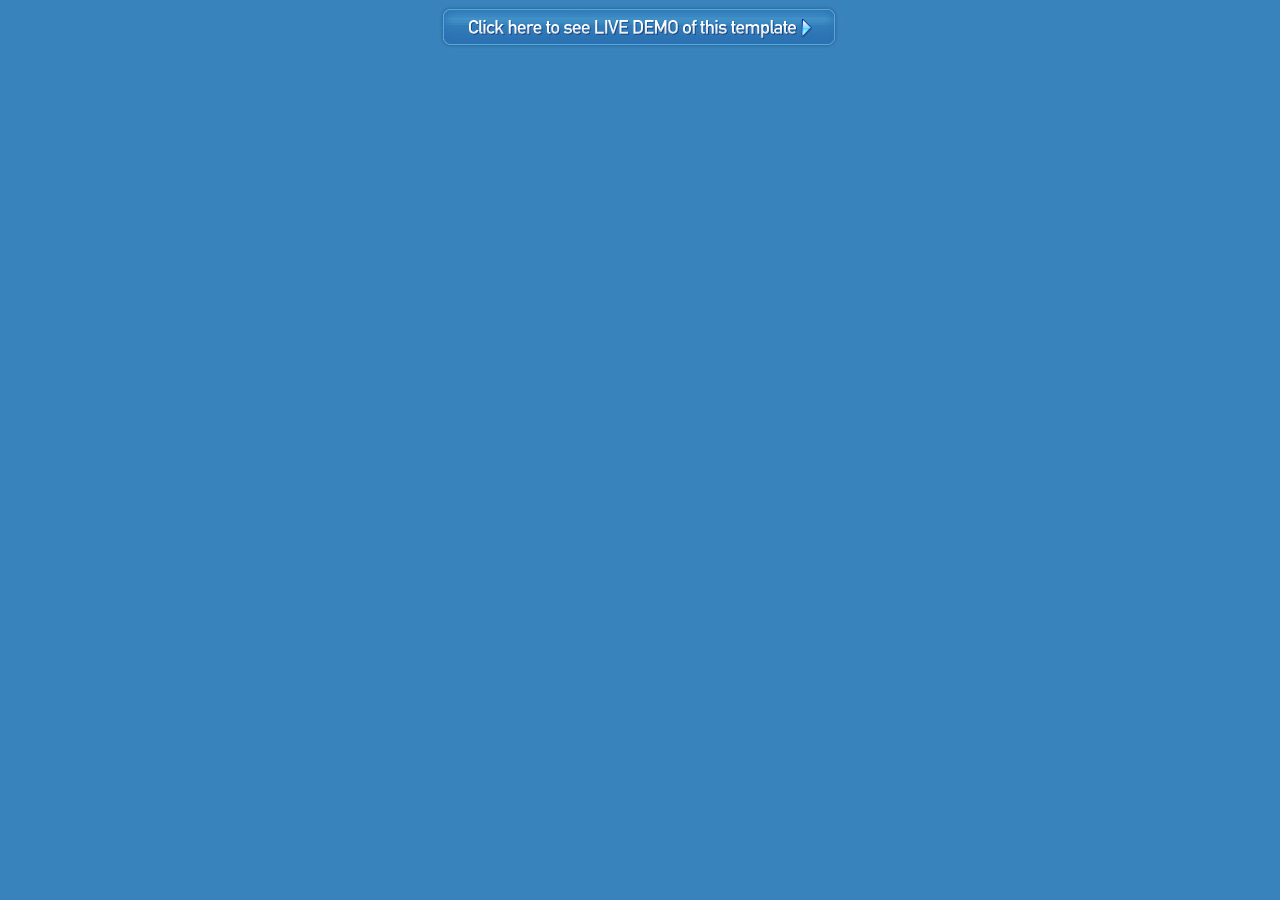
<file: community/templates/34338-wp3.html>
<body style="margin:0;padding:0; background-color:#3983BC"><table border=0  cellpadding="0" cellspacing="0" align="center">
<tr><td><a href="http://livedemo00.template-help.com/wordpress_34338/" target="_blank"><img src="34338-banner.jpg" border=0></a></td></tr>
</table></body>
</file>
<file: community/templates/34338/sources/documentation/css/style.css>
/* Getting the new tags to behave
---------------------------------------- */
article, aside, audio, canvas, command, datalist, details, embed, figcaption, figure, footer, header, hgroup, keygen, meter, nav, output, progress, section, source, video{ display: block; }
mark, rp, rt, ruby, summary, time{ display: inline }


/* Global properties
---------------------------------------- */
body { 
	background:#eee; 
	font-family:Arial, Helvetica, sans-serif;
	font-size:100%; 
	line-height:1.1875em;
	color:#6f787a;
	}
html { min-width:980px;}
html, body { height:100%;}


#main {
	min-height:100%;
	margin: 0 auto;
	position: relative;
	width: 980px;
	font-size:.8125em;
	background:#fff;
	border-right:1px solid #dbdbdb;
	border-left:1px solid #dbdbdb;
	}
	#main .inside {
		padding:0 30px;
		}


a {
	color:#017c9a; 
	outline:none;
	text-decoration:none;
	}
a:hover{
	text-decoration:underline;
	}
strong {
	color:#393939;
	}
em {
	
	}

ul {
	list-style-type:square;
	list-style-position:outside;
	margin:0 0 1.5em 1.5em;
	}
ul li {
	padding-bottom:.5em;
	}

ol {
	list-style-type:decimal;
	margin:0 0 1.5em 1.5em;
	}
	ol li {
		padding-bottom:.5em;
		}
		ol li ul {
			padding:.5em 0 0 0;
			margin-bottom:0;
			}
			ol li ul li:last-child {
				padding-bottom:0;
				}



/* Left & Right alignment */

.fleft { float:left;}
.fright { float:right;}
.clear { clear:both;}

.alignright { text-align:right;}
.aligncenter { text-align:center;}

.wrapper { 
	width:100%;
	overflow:hidden;
	}

.extra-wrap { 
	overflow:hidden;
	}






/* Header
---------------------------------------- */
#header {
	text-align:center;
	border-bottom:1px solid #dbdbdb;
	}
	#header h1 {
		padding:1em 0 .5em 0;
		}




/* Content
---------------------------------------- */
#content {
	padding:40px 0 40px 0;
	}
	

article {
	padding-bottom:50px;
	}
	article .inner {
		padding:0 0 0 14px;
		}


.table_content {
	margin:0 0 0 20px;
	}
.table_content li {
	list-style-type:decimal;
	list-style-position:outside;
	font-size:1.2em;
	padding-bottom:.5em;
	}
	.table_content li ul li {
		list-style-type:square;
		font-size:.91em;
		margin-left:.5em;
		}

/* Other */
.img-indent { 
	margin:0 40px 10px 0; 
	float:left;
	position:relative;
	-webkit-transition: all .2s ease-in-out;
	-moz-transition: all .2s ease-in-out;
	-o-transition: all .2s ease-in-out;
	}
	.img-indent.border {
		padding:4px;
		background:#fff;
		border:1px solid #dbdbdb;
		}
	.img-indent:hover {
		opacity:.6;
		}
.img-indent.right {
	float:right;
	margin:0 0 10px 20px;
	}
.img-indent.center {
	float:none;
	margin:0 auto 30px auto;
	}
.img-box { 
	width:100%; 
	overflow:hidden; 
	padding-bottom:20px;
	}
	.img-box img { 
		float:left; 
		margin:0 20px 0 0;
		}


figure {
	display:inline;
	}
	figure img {
		
		}
figcaption {
	display:inline-block;
	font-style:italic;
	font-size:.91em;
	padding:5px 0 5px 0;
	text-align:center;
	width:100%;
	}

.magnify {
	position:absolute;
	left:50%;
	top:50%;
	width:60px;
	height:60px;
	margin:-30px 0 0 -30px;
	background:url(../images/magnify.png) no-repeat 0 0;
	}


.warning {
	color:red;
	}
.img-wraper {
	display:block;
	width:300px;
	height:300px;
	overflow:hidden;
	}
	.img-wrapper.fleft {
		margin:0 40px 0 0;
		}

pre, code, samp, kbd, var{font:100% mono-space,monospace;}
pre{
	margin:1.5em;
	padding:.5em 0 .5em 1.5em;
	border-left:1px solid #ccc;
	overflow:auto;
	background:#eee;
	}




/* Links */
.link1 { 
	display:block;
	float:left;
	background:url(images/link1-bgd.gif) left top repeat-x; 
	color:#fff; 
	text-decoration:none;
	}
.link1:hover { 
	text-decoration:underline;
	}
	.link1 em {
		display:block;
		background:url(images/link1-left.gif) no-repeat left top;
		}
	.link1 b { 
		display:block;
		background:url(images/link1-right.gif) no-repeat right top; 
		padding:2px 15px 2px 15px; 
		font-weight:normal; font-style:normal;
		}
	

/* Buttons */
.top-button {
	position:fixed;
	right:50%;
	margin-right:-600px;
	bottom:0;
	background:#393939;
	border-radius:3px 3px 0 0;
	color:#fff;
	padding:8px 10px;
	font-size:12px;
	text-decoration:none; 
	}
.top-button:hover {
	text-decoration:none;
	background:#666;
	}





/* Lines */
.hr { 
	background:#dbdbdb;
	height:1px;
	overflow:hidden;
	font-size:0;
	line-height:0;
	margin:20px 0 20px 0;
	}
.hr.big {
	margin:30px 0 60px 0;
	}
.line-ver { 
	background-image:url(images/line-ver.gif); 
	background-repeat:repeat-y;
	width:100%;
	}


/* Boxes */
.info-box {
	border:1px solid #68a2cf;
	padding:30px 30px 30px 90px;
	border-radius:5px;
	-moz-border-radius:5px;
	-webkit-border-radius:5px;
	font-size:.91em;
	line-height:1.4em;
	color:#2e6093;
	font-family:Arial, Helvetica, sans-serif;
	margin-bottom:20px;
	background:url(../images/icon-info.png) no-repeat 20px 50% #bfe4f9;
	font-weight:bold;
}
.download-box {
	border:1px solid #a3c159;
	padding:30px 30px 30px 90px;
	border-radius:5px;
	-moz-border-radius:5px;
	-webkit-border-radius:5px;
	font-size:.91em;
	line-height:1.4em;
	color:#5e6f33;
	font-family:Arial, Helvetica, sans-serif;
	margin-bottom:20px;
	background:url(../images/icon-download.png) no-repeat 20px 50% #ccff99;
	font-weight:bold;
}
.notification-box {
	border:1px solid #e6c555;
	padding:30px 30px 30px 90px;
	border-radius:5px;
	-moz-border-radius:5px;
	-webkit-border-radius:5px;
	font-size:.91em;
	line-height:1.4em;
	color:#9e660d;
	font-family:Arial, Helvetica, sans-serif;
	margin-bottom:20px;
	background:url(../images/icon-note.png) no-repeat 20px 50% #fdebae;
	font-weight:bold;
}
.error-box {
	border:1px solid #ff9999;
	padding:30px 30px 30px 90px;
	border-radius:5px;
	-moz-border-radius:5px;
	-webkit-border-radius:5px;
	font-size:.91em;
	line-height:1.4em;
	color:#c31b00;
	font-family:Arial, Helvetica, sans-serif;
	margin-bottom:20px;
	background:url(../images/icon-error.png) no-repeat 20px 50% #ffcccc;
	font-weight:bold;
}


/* Address */
.address { 
	float:left;
}
	.address dt {
		margin-bottom:16px;
	}
	.address dd { 
		clear:both;
		text-align:right;
	}
		.address dd span { 
			float:left;
			padding-right:25px;
		}
		
		

/* Paragraph */
p {margin-bottom:1.5em;}
	
	


/* Footer
---------------------------------------- */
#footer {
	text-align:center;
	font-size:10px;
	text-transform:uppercase;
	color:#666;
	background:#eee;
	}
	#footer .inside {
		padding:20px 0 20px 0;
		}


/* Forms
---------------------------------------- */

/* Form defaults */
input, select, textarea { 
	font-family:Arial, Helvetica, sans-serif;
	font-size:1em;
	vertical-align:middle;
	font-weight:normal;
	}

/*==========================================*/
</file>
<file: community/templates/34338/sources/documentation/css/fonts.css>
@charset "utf-8";
/* CSS Document */


h1,h2,h3,h4,h5,h6{
  font-weight:700;
  padding:0;
	color:#393939;
}
h1{
  font-size:3em;
	line-height:1.2em;
  margin:0 0 0.75em;
	font-weight:normal;
	font-family:Georgia, "Times New Roman", Times, serif;
	font-style:italic;
	text-shadow:1px 1px 2px rgba(0, 0, 0, .3);
}
h2{
  font-size:2em;
	line-height:1.2em;
  margin:0 0 1em;
	font-family:"Times New Roman", Times, serif;
	font-style:italic;
	font-weight:normal;
	background:#393939;
	color:#fff;
	padding:.2em 0 .2em .5em;
	border-radius:3px;
}
	h2 a {
		color:#000;
		text-decoration:none;
		}
h3{
  font-size:1.8em;
	line-height:1.2em;
	font-family:"Times New Roman", Times, serif;
	font-weight:normal;
  margin:0 0 .75em;
}
h4{
  font-size:1em;
  margin:0 0 .2em;
}
h5{
  font-size:0.8333em;
  margin:0 0 1em;
}
h6{
  font-size:0.666em;
  margin:0 0 2.25em;
}
</file>
<file: community/templates/34338/sources/documentation/css/prettyPhoto.css>
div.light_rounded .pp_top .pp_left{background: url(../images/prettyPhoto/light_rounded/sprite.png) -88px -53px no-repeat;}div.light_rounded .pp_top .pp_middle{background:#fff;}div.light_rounded .pp_top .pp_right{background: url(../images/prettyPhoto/light_rounded/sprite.png) -110px -53px no-repeat;}div.light_rounded .pp_content .ppt{color:#000;}div.light_rounded .pp_content_container .pp_left,div.light_rounded .pp_content_container .pp_right{background:#fff;}div.light_rounded .pp_content{background-color:#fff;}div.light_rounded .pp_next:hover{background: url(../images/prettyPhoto/light_rounded/btnNext.png) center right no-repeat;cursor: pointer;}div.light_rounded .pp_previous:hover{background: url(../images/prettyPhoto/light_rounded/btnPrevious.png) center left no-repeat;cursor: pointer;}div.light_rounded .pp_expand{background: url(../images/prettyPhoto/light_rounded/sprite.png) -31px -26px no-repeat;cursor: pointer;}div.light_rounded .pp_expand:hover{background: url(../images/prettyPhoto/light_rounded/sprite.png) -31px -47px no-repeat;cursor: pointer;}div.light_rounded .pp_contract{background: url(../images/prettyPhoto/light_rounded/sprite.png) 0 -26px no-repeat;cursor: pointer;}div.light_rounded .pp_contract:hover{background: url(../images/prettyPhoto/light_rounded/sprite.png) 0 -47px no-repeat;cursor: pointer;}div.light_rounded .pp_close{width:75px;height:22px;background: url(../images/prettyPhoto/light_rounded/sprite.png) -1px -1px no-repeat;cursor: pointer;}div.light_rounded #pp_full_res .pp_inline{color:#000;}div.light_rounded .pp_gallery a.pp_arrow_previous,div.light_rounded .pp_gallery a.pp_arrow_next{margin-top:12px !important;}div.light_rounded .pp_nav .pp_play{background: url(../images/prettyPhoto/light_rounded/sprite.png) -1px -100px no-repeat;height:15px;width:14px;}div.light_rounded .pp_nav .pp_pause{background: url(../images/prettyPhoto/light_rounded/sprite.png) -24px -100px no-repeat;height:15px;width:14px;}div.light_rounded .pp_arrow_previous{background: url(../images/prettyPhoto/light_rounded/sprite.png) 0 -71px no-repeat;}div.light_rounded .pp_arrow_previous.disabled{background-position:0 -87px;cursor:default;}div.light_rounded .pp_arrow_next{background: url(../images/prettyPhoto/light_rounded/sprite.png) -22px -71px no-repeat;}div.light_rounded .pp_arrow_next.disabled{background-position: -22px -87px;cursor:default;}div.light_rounded .pp_bottom .pp_left{background: url(../images/prettyPhoto/light_rounded/sprite.png) -88px -80px no-repeat;}div.light_rounded .pp_bottom .pp_middle{background:#fff;}div.light_rounded .pp_bottom .pp_right{background: url(../images/prettyPhoto/light_rounded/sprite.png) -110px -80px no-repeat;}div.light_rounded .pp_loaderIcon{background: url(../images/prettyPhoto/light_rounded/loader.gif) center center no-repeat;}div.dark_rounded .pp_top .pp_left{background: url(../images/prettyPhoto/dark_rounded/sprite.png) -88px -53px no-repeat;}div.dark_rounded .pp_top .pp_middle{background: url(../images/prettyPhoto/dark_rounded/contentPattern.png) top left repeat;}div.dark_rounded .pp_top .pp_right{background: url(../images/prettyPhoto/dark_rounded/sprite.png) -110px -53px no-repeat;}div.dark_rounded .pp_content_container .pp_left{background: url(../images/prettyPhoto/dark_rounded/contentPattern.png) top left repeat-y;}div.dark_rounded .pp_content_container .pp_right{background: url(../images/prettyPhoto/dark_rounded/contentPattern.png) top right repeat-y;}div.dark_rounded .pp_content{background: url(../images/prettyPhoto/dark_rounded/contentPattern.png) top left repeat;}div.dark_rounded .pp_next:hover{background: url(../images/prettyPhoto/dark_rounded/btnNext.png) center right no-repeat;cursor: pointer;}div.dark_rounded .pp_previous:hover{background: url(../images/prettyPhoto/dark_rounded/btnPrevious.png) center left no-repeat;cursor: pointer;}div.dark_rounded .pp_expand{background: url(../images/prettyPhoto/dark_rounded/sprite.png) -31px -26px no-repeat;cursor: pointer;}div.dark_rounded .pp_expand:hover{background: url(../images/prettyPhoto/dark_rounded/sprite.png) -31px -47px no-repeat;cursor: pointer;}div.dark_rounded .pp_contract{background: url(../images/prettyPhoto/dark_rounded/sprite.png) 0 -26px no-repeat;cursor: pointer;}div.dark_rounded .pp_contract:hover{background: url(../images/prettyPhoto/dark_rounded/sprite.png) 0 -47px no-repeat;cursor: pointer;}div.dark_rounded .pp_close{width:75px;height:22px;background: url(../images/prettyPhoto/dark_rounded/sprite.png) -1px -1px no-repeat;cursor: pointer;}div.dark_rounded .currentTextHolder{color:#c4c4c4;}div.dark_rounded .pp_description{color:#fff;}div.dark_rounded #pp_full_res .pp_inline{color:#fff;}div.dark_rounded .pp_gallery a.pp_arrow_previous,div.dark_rounded .pp_gallery a.pp_arrow_next{margin-top:12px !important;}div.dark_rounded .pp_nav .pp_play{background: url(../images/prettyPhoto/dark_rounded/sprite.png) -1px -100px no-repeat;height:15px;width:14px;}div.dark_rounded .pp_nav .pp_pause{background: url(../images/prettyPhoto/dark_rounded/sprite.png) -24px -100px no-repeat;height:15px;width:14px;}div.dark_rounded .pp_arrow_previous{background: url(../images/prettyPhoto/dark_rounded/sprite.png) 0 -71px no-repeat;}div.dark_rounded .pp_arrow_previous.disabled{background-position:0 -87px;cursor:default;}div.dark_rounded .pp_arrow_next{background: url(../images/prettyPhoto/dark_rounded/sprite.png) -22px -71px no-repeat;}div.dark_rounded .pp_arrow_next.disabled{background-position: -22px -87px;cursor:default;}div.dark_rounded .pp_bottom .pp_left{background: url(../images/prettyPhoto/dark_rounded/sprite.png) -88px -80px no-repeat;}div.dark_rounded .pp_bottom .pp_middle{background: url(../images/prettyPhoto/dark_rounded/contentPattern.png) top left repeat;}div.dark_rounded .pp_bottom .pp_right{background: url(../images/prettyPhoto/dark_rounded/sprite.png) -110px -80px no-repeat;}div.dark_rounded .pp_loaderIcon{background: url(../images/prettyPhoto/dark_rounded/loader.gif) center center no-repeat;}div.dark_square .pp_left ,div.dark_square .pp_middle,div.dark_square .pp_right,div.dark_square .pp_content{background: url(../images/prettyPhoto/dark_square/contentPattern.png) top left repeat;}div.dark_square .currentTextHolder{color:#c4c4c4;}div.dark_square .pp_description{color:#fff;}div.dark_square .pp_loaderIcon{background: url(../images/prettyPhoto/dark_rounded/loader.gif) center center no-repeat;}div.dark_square .pp_content_container .pp_left{background: url(../images/prettyPhoto/dark_rounded/contentPattern.png) top left repeat-y;}div.dark_square .pp_content_container .pp_right{background: url(../images/prettyPhoto/dark_rounded/contentPattern.png) top right repeat-y;}div.dark_square .pp_expand{background: url(../images/prettyPhoto/dark_square/sprite.png) -31px -26px no-repeat;cursor: pointer;}div.dark_square .pp_expand:hover{background: url(../images/prettyPhoto/dark_square/sprite.png) -31px -47px no-repeat;cursor: pointer;}div.dark_square .pp_contract{background: url(../images/prettyPhoto/dark_square/sprite.png) 0 -26px no-repeat;cursor: pointer;}div.dark_square .pp_contract:hover{background: url(../images/prettyPhoto/dark_square/sprite.png) 0 -47px no-repeat;cursor: pointer;}div.dark_square .pp_close{width:75px;height:22px;background: url(../images/prettyPhoto/dark_square/sprite.png) -1px -1px no-repeat;cursor: pointer;}div.dark_square #pp_full_res .pp_inline{color:#fff;}div.dark_square .pp_gallery a.pp_arrow_previous,div.dark_square .pp_gallery a.pp_arrow_next{margin-top:12px !important;}div.dark_square .pp_nav .pp_play{background: url(../images/prettyPhoto/dark_square/sprite.png) -1px -100px no-repeat;height:15px;width:14px;}div.dark_square .pp_nav .pp_pause{background: url(../images/prettyPhoto/dark_square/sprite.png) -24px -100px no-repeat;height:15px;width:14px;}div.dark_square .pp_arrow_previous{background: url(../images/prettyPhoto/dark_square/sprite.png) 0 -71px no-repeat;}div.dark_square .pp_arrow_previous.disabled{background-position:0 -87px;cursor:default;}div.dark_square .pp_arrow_next{background: url(../images/prettyPhoto/dark_square/sprite.png) -22px -71px no-repeat;}div.dark_square .pp_arrow_next.disabled{background-position: -22px -87px;cursor:default;}div.dark_square .pp_next:hover{background: url(../images/prettyPhoto/dark_square/btnNext.png) center right no-repeat;cursor: pointer;}div.dark_square .pp_previous:hover{background: url(../images/prettyPhoto/dark_square/btnPrevious.png) center left no-repeat;cursor: pointer;}div.light_square .pp_left ,div.light_square .pp_middle,div.light_square .pp_right,div.light_square .pp_content{background:#fff;}div.light_square .pp_content .ppt{color:#000;}div.light_square .pp_expand{background: url(../images/prettyPhoto/light_square/sprite.png) -31px -26px no-repeat;cursor: pointer;}div.light_square .pp_expand:hover{background: url(../images/prettyPhoto/light_square/sprite.png) -31px -47px no-repeat;cursor: pointer;}div.light_square .pp_contract{background: url(../images/prettyPhoto/light_square/sprite.png) 0 -26px no-repeat;cursor: pointer;}div.light_square .pp_contract:hover{background: url(../images/prettyPhoto/light_square/sprite.png) 0 -47px no-repeat;cursor: pointer;}div.light_square .pp_close{width:75px;height:22px;background: url(../images/prettyPhoto/light_square/sprite.png) -1px -1px no-repeat;cursor: pointer;}div.light_square #pp_full_res .pp_inline{color:#000;}div.light_square .pp_gallery a.pp_arrow_previous,div.light_square .pp_gallery a.pp_arrow_next{margin-top:12px !important;}div.light_square .pp_nav .pp_play{background: url(../images/prettyPhoto/light_square/sprite.png) -1px -100px no-repeat;height:15px;width:14px;}div.light_square .pp_nav .pp_pause{background: url(../images/prettyPhoto/light_square/sprite.png) -24px -100px no-repeat;height:15px;width:14px;}div.light_square .pp_arrow_previous{background: url(../images/prettyPhoto/light_square/sprite.png) 0 -71px no-repeat;}div.light_square .pp_arrow_previous.disabled{background-position:0 -87px;cursor:default;}div.light_square .pp_arrow_next{background: url(../images/prettyPhoto/light_square/sprite.png) -22px -71px no-repeat;}div.light_square .pp_arrow_next.disabled{background-position: -22px -87px;cursor:default;}div.light_square .pp_next:hover{background: url(../images/prettyPhoto/light_square/btnNext.png) center right no-repeat;cursor: pointer;}div.light_square .pp_previous:hover{background: url(../images/prettyPhoto/light_square/btnPrevious.png) center left no-repeat;cursor: pointer;}div.facebook .pp_top .pp_left{background: url(../images/prettyPhoto/facebook/sprite.png) -88px -53px no-repeat;}div.facebook .pp_top .pp_middle{background: url(../images/prettyPhoto/facebook/contentPatternTop.png) top left repeat-x;}div.facebook .pp_top .pp_right{background: url(../images/prettyPhoto/facebook/sprite.png) -110px -53px no-repeat;}div.facebook .pp_content .ppt{color:#000;}div.facebook .pp_content_container .pp_left{background: url(../images/prettyPhoto/facebook/contentPatternLeft.png) top left repeat-y;}div.facebook .pp_content_container .pp_right{background: url(../images/prettyPhoto/facebook/contentPatternRight.png) top right repeat-y;}div.facebook .pp_content{background:#fff;}div.facebook .pp_expand{background: url(../images/prettyPhoto/facebook/sprite.png) -31px -26px no-repeat;cursor: pointer;}div.facebook .pp_expand:hover{background: url(../images/prettyPhoto/facebook/sprite.png) -31px -47px no-repeat;cursor: pointer;}div.facebook .pp_contract{background: url(../images/prettyPhoto/facebook/sprite.png) 0 -26px no-repeat;cursor: pointer;}div.facebook .pp_contract:hover{background: url(../images/prettyPhoto/facebook/sprite.png) 0 -47px no-repeat;cursor: pointer;}div.facebook .pp_close{width:22px;height:22px;background: url(../images/prettyPhoto/facebook/sprite.png) -1px -1px no-repeat;cursor: pointer;}div.facebook #pp_full_res .pp_inline{color:#000;}div.facebook .pp_loaderIcon{background: url(../images/prettyPhoto/facebook/loader.gif) center center no-repeat;}div.facebook .pp_arrow_previous{background: url(../images/prettyPhoto/facebook/sprite.png) 0 -71px no-repeat;height:22px;margin-top:0;width:22px;}div.facebook .pp_arrow_previous.disabled{background-position:0 -96px;cursor:default;}div.facebook .pp_arrow_next{background: url(../images/prettyPhoto/facebook/sprite.png) -32px -71px no-repeat;height:22px;margin-top:0;width:22px;}div.facebook .pp_arrow_next.disabled{background-position: -32px -96px;cursor:default;}div.facebook .pp_nav{margin-top:0;}div.facebook .pp_nav p{font-size:15px;padding:0 3px 0 4px;}div.facebook .pp_nav .pp_play{background: url(../images/prettyPhoto/facebook/sprite.png) -1px -123px no-repeat;height:22px;width:22px;}div.facebook .pp_nav .pp_pause{background: url(../images/prettyPhoto/facebook/sprite.png) -32px -123px no-repeat;height:22px;width:22px;}div.facebook .pp_next:hover{background: url(../images/prettyPhoto/facebook/btnNext.png) center right no-repeat;cursor: pointer;}div.facebook .pp_previous:hover{background: url(../images/prettyPhoto/facebook/btnPrevious.png) center left no-repeat;cursor: pointer;}div.facebook .pp_bottom .pp_left{background: url(../images/prettyPhoto/facebook/sprite.png) -88px -80px no-repeat;}div.facebook .pp_bottom .pp_middle{background: url(../images/prettyPhoto/facebook/contentPatternBottom.png) top left repeat-x;}div.facebook .pp_bottom .pp_right{background: url(../images/prettyPhoto/facebook/sprite.png) -110px -80px no-repeat;}div.pp_pic_holder a:focus{outline:none;}div.pp_overlay{background:#000;display: none;left:0;position:absolute;top:0;width:100%;z-index:9500;}div.pp_pic_holder{display: none;position:absolute;width:100px;z-index:10000;}.pp_top{height:20px;position: relative;}* html .pp_top{padding:0 20px;}.pp_top .pp_left{height:20px;left:0;position:absolute;width:20px;}.pp_top .pp_middle{height:20px;left:20px;position:absolute;right:20px;}* html .pp_top .pp_middle{left:0;position: static;}.pp_top .pp_right{height:20px;left:auto;position:absolute;right:0;top:0;width:20px;}.pp_content{height:40px;}.pp_fade{display: none;}.pp_content_container{position: relative;text-align: left;width:100%;}.pp_content_container .pp_left{padding-left:20px;}.pp_content_container .pp_right{padding-right:20px;}.pp_content_container .pp_details{float: left;margin:10px 0 2px 0;}.pp_description{display: none;margin:0 0 5px 0;}.pp_nav{clear: left;float: left;margin:3px 0 0 0;}.pp_nav p{float: left;margin:2px 4px;}.pp_nav .pp_play,.pp_nav .pp_pause{float: left;margin-right:4px;text-indent: -10000px;}a.pp_arrow_previous,a.pp_arrow_next{display:block;float: left;height:15px;margin-top:3px;overflow: hidden;text-indent: -10000px;width:14px;}.pp_hoverContainer{position:absolute;top:0;width:100%;z-index:2000;}.pp_gallery{left:50%;margin-top: -50px;position:absolute;z-index:10000;}.pp_gallery ul{float: left;height:35px;margin:0 0 0 5px;overflow: hidden;padding:0;position: relative;}.pp_gallery ul a{border:1px #000 solid;border:1px rgba(0,0,0,0.5) solid;display:block;float: left;height:33px;overflow: hidden;}.pp_gallery ul a:hover,.pp_gallery li.selected a{border-color:#fff;}.pp_gallery ul a img{border:0;}.pp_gallery li{display:block;float: left;margin:0 5px 0 0;}.pp_gallery li.default a{background: url(../images/prettyPhoto/facebook/default_thumbnail.gif) 0 0 no-repeat;display:block;height:33px;width:50px;}.pp_gallery li.default a img{display: none;}.pp_gallery .pp_arrow_previous,.pp_gallery .pp_arrow_next{margin-top:7px !important;}a.pp_next{background: url(../images/prettyPhoto/light_rounded/btnNext.png) 10000px 10000px no-repeat;display:block;float: right;height:100%;text-indent: -10000px;width:49%;}a.pp_previous{background: url(../images/prettyPhoto/light_rounded/btnNext.png) 10000px 10000px no-repeat;display:block;float: left;height:100%;text-indent: -10000px;width:49%;}a.pp_expand,a.pp_contract{cursor: pointer;display: none;height:20px;position:absolute;right:30px;text-indent: -10000px;top:10px;width:20px;z-index:20000;}a.pp_close{display:block;float: right;line-height:22px;text-indent: -10000px;}.pp_bottom{height:20px;position: relative;}* html .pp_bottom{padding:0 20px;}.pp_bottom .pp_left{height:20px;left:0;position:absolute;width:20px;}.pp_bottom .pp_middle{height:20px;left:20px;position:absolute;right:20px;}* html .pp_bottom .pp_middle{left:0;position: static;}.pp_bottom .pp_right{height:20px;left:auto;position:absolute;right:0;top:0;width:20px;}.pp_loaderIcon{display:block;height:24px;left:50%;margin: -12px 0 0 -12px;position:absolute;top:50%;width:24px;}#pp_full_res{line-height:1 !important;}#pp_full_res .pp_inline{text-align: left;}#pp_full_res .pp_inline p{margin:0 0 15px 0;}div.ppt{color:#fff;display: none;font-size:17px;margin:0 0 5px 15px;z-index:9999;}.clearfix:after{content: ".";display:block;height:0;clear:both;visibility: hidden;}.clearfix {display: inline-block;}* html .clearfix {height:1%;}.clearfix {display:block;}
</file>
